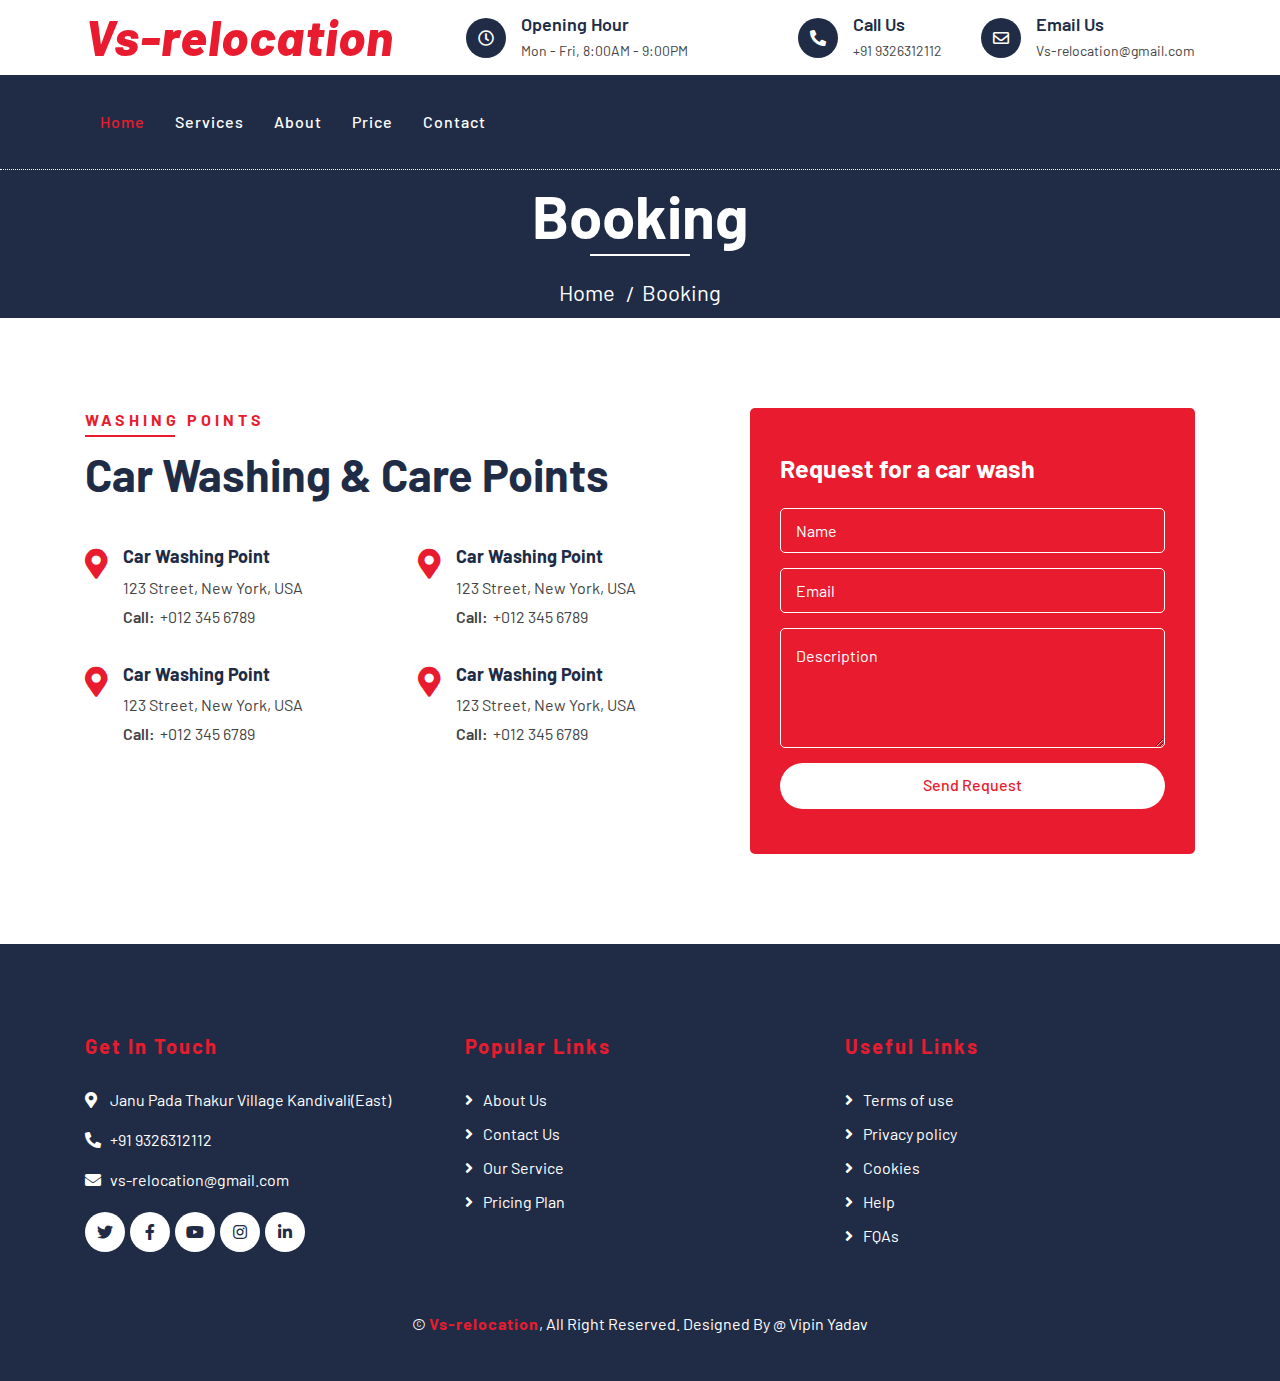
<file: booking.html>
<!DOCTYPE html>
<html lang="en">
    <head>
        <meta charset="utf-8">
        <title>Vs-relocation</title>
        <meta content="width=device-width, initial-scale=1.0" name="viewport">
        <meta content="Free Website Template" name="keywords">
        <meta content="Free Website Template" name="description">

        <!-- Favicon -->
        <link href="img/favicon.ico" rel="icon">

        <!-- Google Font -->
        <link href="https://fonts.googleapis.com/css2?family=Barlow:wght@400;500;600;700;800;900&display=swap" rel="stylesheet"> 
        
        <!-- CSS Libraries -->
        <link href="https://stackpath.bootstrapcdn.com/bootstrap/4.4.1/css/bootstrap.min.css" rel="stylesheet">
        <link href="https://cdnjs.cloudflare.com/ajax/libs/font-awesome/5.10.0/css/all.min.css" rel="stylesheet">
        <link href="lib/flaticon/font/flaticon.css" rel="stylesheet">
        <link href="lib/animate/animate.min.css" rel="stylesheet">
        <link href="lib/owlcarousel/assets/owl.carousel.min.css" rel="stylesheet">

        <!-- Template Stylesheet -->
        <link href="css/style.css" rel="stylesheet">
    </head>

    <body>
        <!-- Top Bar Start -->
        <div class="top-bar">
            <div class="container">
                <div class="row align-items-center">
                    <div class="col-lg-4 col-md-12">
                        <div class="logo">
                            <a href="index.html">
                                <h1>Vs-relocation</h1>
                                <!-- <img src="img/logo.jpg" alt="Logo"> -->
                            </a>
                        </div>
                    </div>
                    <div class="col-lg-8 col-md-7 d-none d-lg-block">
                        <div class="row">
                            <div class="col-4">
                                <div class="top-bar-item">
                                    <div class="top-bar-icon">
                                        <i class="far fa-clock"></i>
                                    </div>
                                    <div class="top-bar-text">
                                        <h3>Opening Hour</h3>
                                        <p>Mon - Fri, 8:00AM - 9:00PM</p>
                                    </div>
                                </div>
                            </div>
                            <div class="col-4">
                                <div class="top-bar-item">
                                    <div class="top-bar-icon">
                                        <i class="fa fa-phone-alt"></i>
                                    </div>
                                    <div class="top-bar-text">
                                        <h3>Call Us</h3>
                                        <p>+91 9326312112</p>
                                    </div>
                                </div>
                            </div>
                            <div class="col-4">
                                <div class="top-bar-item">
                                    <div class="top-bar-icon">
                                        <i class="far fa-envelope"></i>
                                    </div>
                                    <div class="top-bar-text">
                                        <h3>Email Us</h3>
                                        <p>Vs-relocation@gmail.com</p>
                                    </div>
                                </div>
                            </div>
                        </div>
                    </div>
                </div>
            </div>
        </div>
        <!-- Top Bar End -->

        <!-- Nav Bar Start -->
        <div class="nav-bar">
            <div class="container">
                <nav class="navbar navbar-expand-lg bg-dark navbar-dark">
                    <a href="#" class="navbar-brand">MENU</a>
                    <button type="button" class="navbar-toggler" data-toggle="collapse" data-target="#navbarCollapse">
                        <span class="navbar-toggler-icon"></span>
                    </button>

                    <div class="collapse navbar-collapse justify-content-between" id="navbarCollapse">
                        <div class="navbar-nav mr-auto">
                            <a href="index.html" class="nav-item nav-link active">Home</a>
                            <a href="service.html" class="nav-item nav-link">Services</a>
                            <a href="about.html" class="nav-item nav-link">About</a>
                            <a href="price.html" class="nav-item nav-link">Price</a>
                            <a href="contact.html" class="nav-item nav-link">Contact</a>
                        </div>
                    </div>
                </nav>
            </div>
        </div>
        <!-- Nav Bar End -->
        
        
        <!-- Page Header Start -->
        <div class="page-header">
            <div class="container">
                <div class="row">
                    <div class="col-12">
                        <h2>Booking</h2>
                    </div>
                    <div class="col-12">
                        <a href="">Home</a>
                        <a href="">Booking</a>
                    </div>
                </div>
            </div>
        </div>
        <!-- Page Header End -->
        
        
        <!-- Location Start -->
        <div class="location">
            <div class="container">
                <div class="row">
                    <div class="col-lg-7">
                        <div class="section-header text-left">
                            <p>Washing Points</p>
                            <h2>Car Washing & Care Points</h2>
                        </div>
                        <div class="row">
                            <div class="col-md-6">
                                <div class="location-item">
                                    <i class="fa fa-map-marker-alt"></i>
                                    <div class="location-text">
                                        <h3>Car Washing Point</h3>
                                        <p>123 Street, New York, USA</p>
                                        <p><strong>Call:</strong>+012 345 6789</p>
                                    </div>
                                </div>
                            </div>
                            <div class="col-md-6">
                                <div class="location-item">
                                    <i class="fa fa-map-marker-alt"></i>
                                    <div class="location-text">
                                        <h3>Car Washing Point</h3>
                                        <p>123 Street, New York, USA</p>
                                        <p><strong>Call:</strong>+012 345 6789</p>
                                    </div>
                                </div>
                            </div>
                            <div class="col-md-6">
                                <div class="location-item">
                                    <i class="fa fa-map-marker-alt"></i>
                                    <div class="location-text">
                                        <h3>Car Washing Point</h3>
                                        <p>123 Street, New York, USA</p>
                                        <p><strong>Call:</strong>+012 345 6789</p>
                                    </div>
                                </div>
                            </div>
                            <div class="col-md-6">
                                <div class="location-item">
                                    <i class="fa fa-map-marker-alt"></i>
                                    <div class="location-text">
                                        <h3>Car Washing Point</h3>
                                        <p>123 Street, New York, USA</p>
                                        <p><strong>Call:</strong>+012 345 6789</p>
                                    </div>
                                </div>
                            </div>
                        </div>
                    </div>
                    <div class="col-lg-5">
                        <div class="location-form">
                            <h3>Request for a car wash</h3>
                            <form>
                                <div class="control-group">
                                    <input type="text" class="form-control" placeholder="Name" required="required" />
                                </div>
                                <div class="control-group">
                                    <input type="email" class="form-control" placeholder="Email" required="required" />
                                </div>
                                <div class="control-group">
                                    <textarea class="form-control" placeholder="Description" required="required"></textarea>
                                </div>
                                <div>
                                    <button class="btn btn-custom" type="submit">Send Request</button>
                                </div>
                            </form>
                        </div>
                    </div>
                </div>
            </div>
        </div>
        <!-- Location End -->
        
        
        <!-- Footer Start -->
        <div class="footer">
            <div class="container">
                <div class="row">
                    <div class="col-lg-4 col-md-6">
                        <div class="footer-contact">
                            <h2>Get In Touch</h2>
                            <p><i class="fa fa-map-marker-alt"></i>Janu Pada Thakur Village Kandivali(East)</p>
                            <p><i class="fa fa-phone-alt"></i>+91 9326312112</p>
                            <p><i class="fa fa-envelope"></i>vs-relocation@gmail.com</p>
                            <div class="footer-social">
                                <a class="btn" href=""><i class="fab fa-twitter"></i></a>
                                <a class="btn" href=""><i class="fab fa-facebook-f"></i></a>
                                <a class="btn" href=""><i class="fab fa-youtube"></i></a>
                                <a class="btn" href=""><i class="fab fa-instagram"></i></a>
                                <a class="btn" href=""><i class="fab fa-linkedin-in"></i></a>
                            </div>
                        </div>
                    </div>
                    <div class="col-lg-4 col-md-6">
                        <div class="footer-link">
                            <h2>Popular Links</h2>
                            <a href="">About Us</a>
                            <a href="">Contact Us</a>
                            <a href="">Our Service</a>
                            <a href="">Pricing Plan</a>
                        </div>
                    </div>
                    <div class="col-lg-4 col-md-6">
                        <div class="footer-link">
                            <h2>Useful Links</h2>
                            <a href="">Terms of use</a>
                            <a href="">Privacy policy</a>
                            <a href="">Cookies</a>
                            <a href="">Help</a>
                            <a href="">FQAs</a>
                        </div>
                    </div>
                </div>
            </div>
            <div class="container copyright">
                <p>&copy; <a href="index.html">Vs-relocation</a>, All Right Reserved. Designed By @ Vipin Yadav</a></p>
            </div>
        </div>
        <!-- Footer End -->
        
        <!-- Back to top button -->
        <a href="#" class="back-to-top"><i class="fa fa-chevron-up"></i></a>
        
        <!-- Pre Loader -->
        <div id="loader" class="show">
            <div class="loader"></div>
        </div>

        <!-- JavaScript Libraries -->
        <script src="https://code.jquery.com/jquery-3.4.1.min.js"></script>
        <script src="https://stackpath.bootstrapcdn.com/bootstrap/4.4.1/js/bootstrap.bundle.min.js"></script>
        <script src="lib/easing/easing.min.js"></script>
        <script src="lib/owlcarousel/owl.carousel.min.js"></script>
        <script src="lib/waypoints/waypoints.min.js"></script>
        <script src="lib/counterup/counterup.min.js"></script>
        
        <!-- Contact Javascript File -->
        <script src="mail/jqBootstrapValidation.min.js"></script>
        <script src="mail/contact.js"></script>

        <!-- Template Javascript -->
        <script src="js/main.js"></script>
    </body>
</html>
</file>
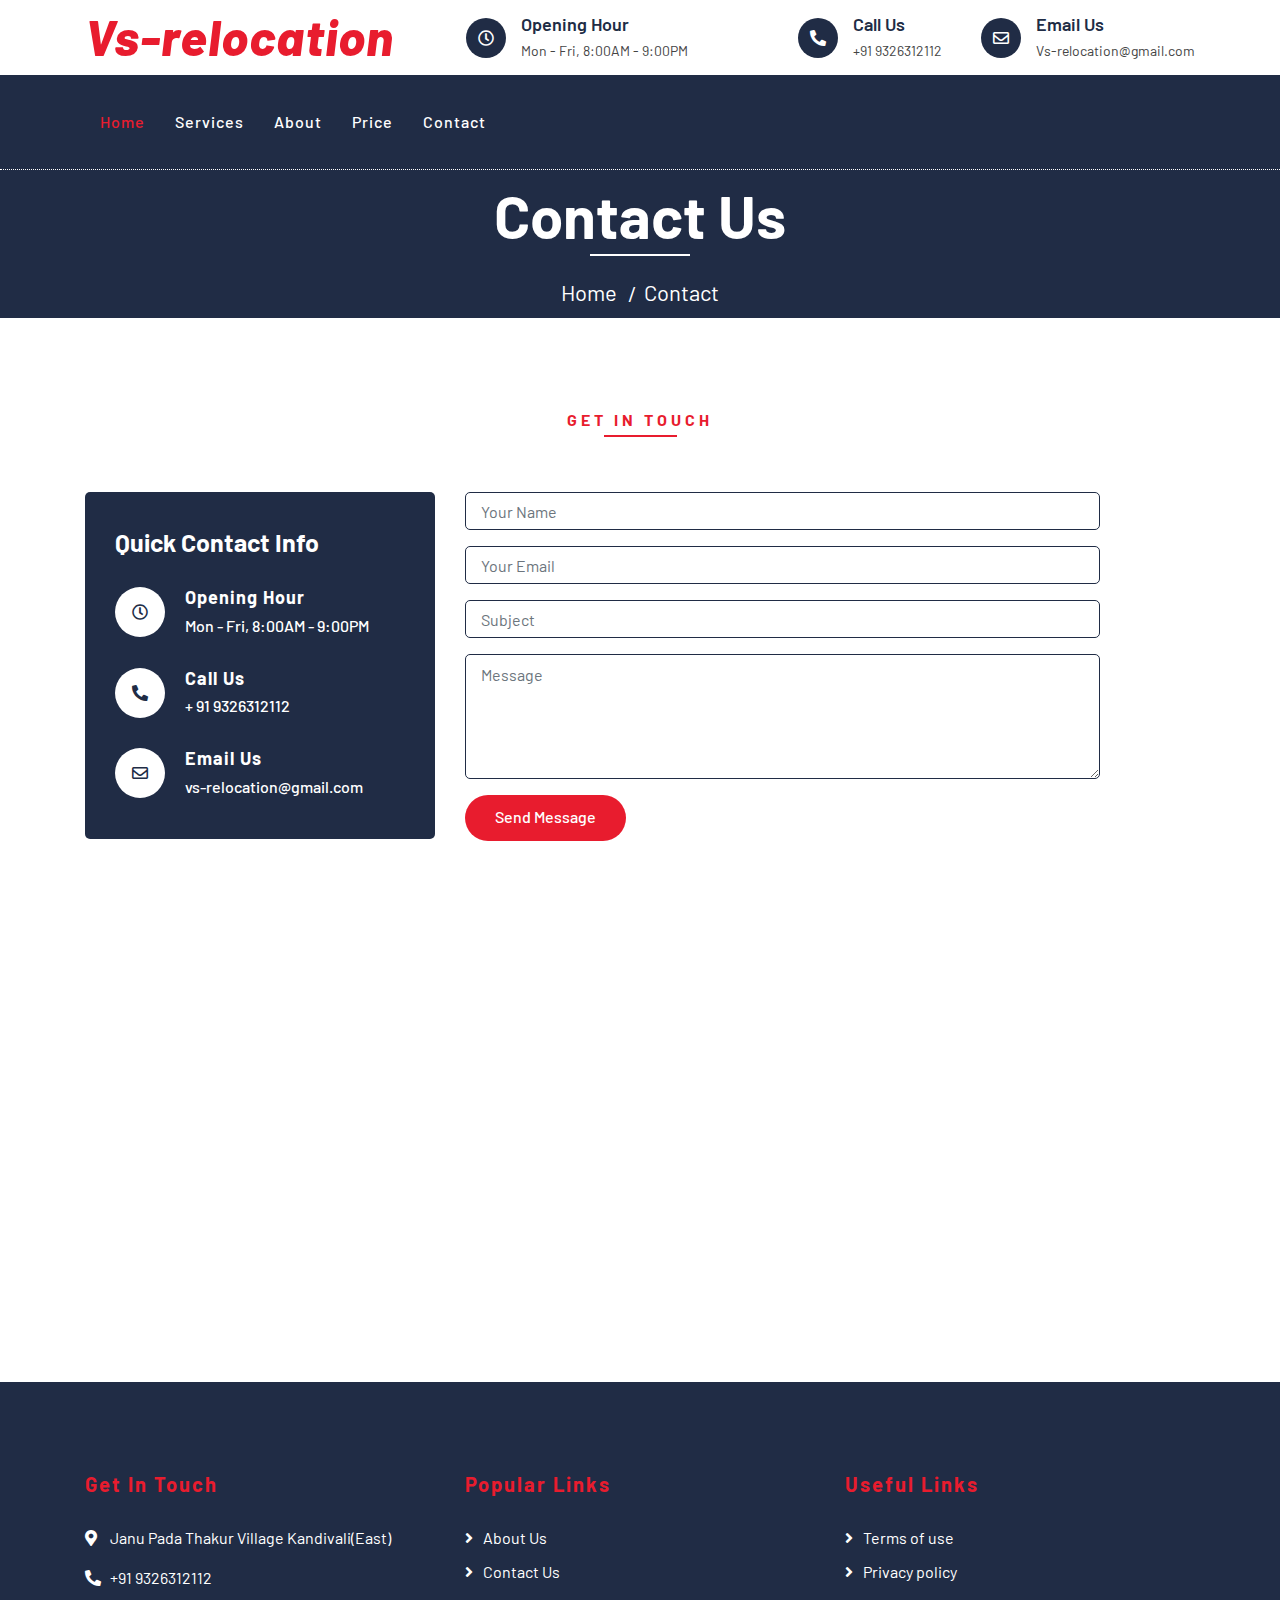
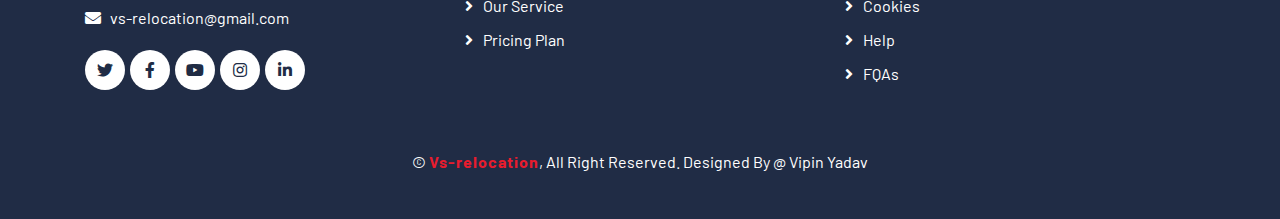
<file: contact.html>
<!DOCTYPE html>
<html lang="en">
    <head>
        <meta charset="utf-8">
        <title>Vs-relocation</title>
        <meta content="width=device-width, initial-scale=1.0" name="viewport">
        <meta content="Free Website Template" name="keywords">
        <meta content="Free Website Template" name="description">

        <!-- Favicon -->
        <link href="img/favicon.ico" rel="icon">

        <!-- Google Font -->
        <link href="https://fonts.googleapis.com/css2?family=Barlow:wght@400;500;600;700;800;900&display=swap" rel="stylesheet"> 
        
        <!-- CSS Libraries -->
        <link href="https://stackpath.bootstrapcdn.com/bootstrap/4.4.1/css/bootstrap.min.css" rel="stylesheet">
        <link href="https://cdnjs.cloudflare.com/ajax/libs/font-awesome/5.10.0/css/all.min.css" rel="stylesheet">
        <link href="lib/flaticon/font/flaticon.css" rel="stylesheet">
        <link href="lib/animate/animate.min.css" rel="stylesheet">
        <link href="lib/owlcarousel/assets/owl.carousel.min.css" rel="stylesheet">

        <!-- Template Stylesheet -->
        <link href="css/style.css" rel="stylesheet">
    </head>

    <body>
        <!-- Top Bar Start -->
        <div class="top-bar">
            <div class="container">
                <div class="row align-items-center">
                    <div class="col-lg-4 col-md-12">
                        <div class="logo">
                            <a href="index.html">
                                <h1>Vs-relocation</h1>
                                <!-- <img src="img/logo.jpg" alt="Logo"> -->
                            </a>
                        </div>
                    </div>
                    <div class="col-lg-8 col-md-7 d-none d-lg-block">
                        <div class="row">
                            <div class="col-4">
                                <div class="top-bar-item">
                                    <div class="top-bar-icon">
                                        <i class="far fa-clock"></i>
                                    </div>
                                    <div class="top-bar-text">
                                        <h3>Opening Hour</h3>
                                        <p>Mon - Fri, 8:00AM - 9:00PM</p>
                                    </div>
                                </div>
                            </div>
                            <div class="col-4">
                                <div class="top-bar-item">
                                    <div class="top-bar-icon">
                                        <i class="fa fa-phone-alt"></i>
                                    </div>
                                    <div class="top-bar-text">
                                        <h3>Call Us</h3>
                                        <p>+91 9326312112</p>
                                    </div>
                                </div>
                            </div>
                            <div class="col-4">
                                <div class="top-bar-item">
                                    <div class="top-bar-icon">
                                        <i class="far fa-envelope"></i>
                                    </div>
                                    <div class="top-bar-text">
                                        <h3>Email Us</h3>
                                        <p>Vs-relocation@gmail.com</p>
                                    </div>
                                </div>
                            </div>
                        </div>
                    </div>
                </div>
            </div>
        </div>
        <!-- Top Bar End -->

        <!-- Nav Bar Start -->
        <div class="nav-bar">
            <div class="container">
                <nav class="navbar navbar-expand-lg bg-dark navbar-dark">
                    <a href="#" class="navbar-brand">MENU</a>
                    <button type="button" class="navbar-toggler" data-toggle="collapse" data-target="#navbarCollapse">
                        <span class="navbar-toggler-icon"></span>
                    </button>

                    <div class="collapse navbar-collapse justify-content-between" id="navbarCollapse">
                        <div class="navbar-nav mr-auto">
                            <a href="index.html" class="nav-item nav-link active">Home</a>
                            <a href="service.html" class="nav-item nav-link">Services</a>
                            <a href="about.html" class="nav-item nav-link">About</a>
                            <a href="price.html" class="nav-item nav-link">Price</a>
                            <a href="contact.html" class="nav-item nav-link">Contact</a>
                        </div>
                    </div>
                </nav>
            </div>
        </div>
        <!-- Nav Bar End -->
        
        
        <!-- Page Header Start -->
        <div class="page-header">
            <div class="container">
                <div class="row">
                    <div class="col-12">
                        <h2>Contact Us</h2>
                    </div>
                    <div class="col-12">
                        <a href="">Home</a>
                        <a href="">Contact</a>
                    </div>
                </div>
            </div>
        </div>
        <!-- Page Header End -->
        
        
        <!-- Contact Start -->
        <div class="contact">
            <div class="container">
                <div class="section-header text-center">
                    <p>Get In Touch</p>
                </div>
                <div class="row">
                    <div class="col-md-4">
                        <div class="contact-info">
                            <h2>Quick Contact Info</h2>
                            <div class="contact-info-item">
                                <div class="contact-info-icon">
                                    <i class="far fa-clock"></i>
                                </div>
                                <div class="contact-info-text">
                                    <h3>Opening Hour</h3>
                                    <p>Mon - Fri, 8:00AM - 9:00PM</p>
                                </div>
                            </div>
                            <div class="contact-info-item">
                                <div class="contact-info-icon">
                                    <i class="fa fa-phone-alt"></i>
                                </div>
                                <div class="contact-info-text">
                                    <h3>Call Us</h3>
                                    <p>+ 91 9326312112</p>
                                </div>
                            </div>
                            <div class="contact-info-item">
                                <div class="contact-info-icon">
                                    <i class="far fa-envelope"></i>
                                </div>
                                <div class="contact-info-text">
                                    <h3>Email Us</h3>
                                    <p>vs-relocation@gmail.com</p>
                                </div>
                            </div>
                        </div>
                    </div>
                    <div class="col-md-7">
                        <div class="contact-form">
                            <div id="success"></div>
                            <form name="sentMessage" id="contactForm" novalidate="novalidate">
                                <div class="control-group">
                                    <input type="text" class="form-control" id="name" placeholder="Your Name" required="required" data-validation-required-message="Please enter your name" />
                                    <p class="help-block text-danger"></p>
                                </div>
                                <div class="control-group">
                                    <input type="email" class="form-control" id="email" placeholder="Your Email" required="required" data-validation-required-message="Please enter your email" />
                                    <p class="help-block text-danger"></p>
                                </div>
                                <div class="control-group">
                                    <input type="text" class="form-control" id="subject" placeholder="Subject" required="required" data-validation-required-message="Please enter a subject" />
                                    <p class="help-block text-danger"></p>
                                </div>
                                <div class="control-group">
                                    <textarea class="form-control" id="message" placeholder="Message" required="required" data-validation-required-message="Please enter your message"></textarea>
                                    <p class="help-block text-danger"></p>
                                </div>
                                <div>
                                    <button class="btn btn-custom" type="submit" id="sendMessageButton">Send Message</button>
                                </div>
                            </form>
                        </div>
                    </div>
                    <div class="col-md-12">
                        <iframe src="https://www.google.com/maps/embed?pb=!1m18!1m12!1m3!1d3001156.4288297426!2d-78.01371936852176!3d42.72876761954724!2m3!1f0!2f0!3f0!3m2!1i1024!2i768!4f13.1!3m3!1m2!1s0x4ccc4bf0f123a5a9%3A0xddcfc6c1de189567!2sNew%20York%2C%20USA!5e0!3m2!1sen!2sbd!4v1600663868074!5m2!1sen!2sbd" frameborder="0" style="border:0;" allowfullscreen="" aria-hidden="false" tabindex="0"></iframe>
                    </div>
                </div>
            </div>
        </div>
        <!-- Contact End -->


        <!-- Footer Start -->
        <div class="footer">
            <div class="container">
                <div class="row">
                    <div class="col-lg-4 col-md-6">
                        <div class="footer-contact">
                            <h2>Get In Touch</h2>
                            <p><i class="fa fa-map-marker-alt"></i>Janu Pada Thakur Village Kandivali(East)</p>
                            <p><i class="fa fa-phone-alt"></i>+91 9326312112</p>
                            <p><i class="fa fa-envelope"></i>vs-relocation@gmail.com</p>
                            <div class="footer-social">
                                <a class="btn" href=""><i class="fab fa-twitter"></i></a>
                                <a class="btn" href=""><i class="fab fa-facebook-f"></i></a>
                                <a class="btn" href=""><i class="fab fa-youtube"></i></a>
                                <a class="btn" href=""><i class="fab fa-instagram"></i></a>
                                <a class="btn" href=""><i class="fab fa-linkedin-in"></i></a>
                            </div>
                        </div>
                    </div>
                    <div class="col-lg-4 col-md-6">
                        <div class="footer-link">
                            <h2>Popular Links</h2>
                            <a href="">About Us</a>
                            <a href="">Contact Us</a>
                            <a href="">Our Service</a>
                            <a href="">Pricing Plan</a>
                        </div>
                    </div>
                    <div class="col-lg-4 col-md-6">
                        <div class="footer-link">
                            <h2>Useful Links</h2>
                            <a href="">Terms of use</a>
                            <a href="">Privacy policy</a>
                            <a href="">Cookies</a>
                            <a href="">Help</a>
                            <a href="">FQAs</a>
                        </div>
                    </div>
                </div>
            </div>
            <div class="container copyright">
                <p>&copy; <a href="index.html">Vs-relocation</a>, All Right Reserved. Designed By @ Vipin Yadav</a></p>
            </div>
        </div>
        <!-- Footer End -->
        
        <!-- Back to top button -->
        <a href="#" class="back-to-top"><i class="fa fa-chevron-up"></i></a>
        
        <!-- Pre Loader -->
        <div id="loader" class="show">
            <div class="loader"></div>
        </div>

        <!-- JavaScript Libraries -->
        <script src="https://code.jquery.com/jquery-3.4.1.min.js"></script>
        <script src="https://stackpath.bootstrapcdn.com/bootstrap/4.4.1/js/bootstrap.bundle.min.js"></script>
        <script src="lib/easing/easing.min.js"></script>
        <script src="lib/owlcarousel/owl.carousel.min.js"></script>
        <script src="lib/waypoints/waypoints.min.js"></script>
        <script src="lib/counterup/counterup.min.js"></script>
        
        <!-- Contact Javascript File -->
        <script src="mail/jqBootstrapValidation.min.js"></script>
        <script src="mail/contact.js"></script>

        <!-- Template Javascript -->
        <script src="js/main.js"></script>
    </body>
</html>
</file>
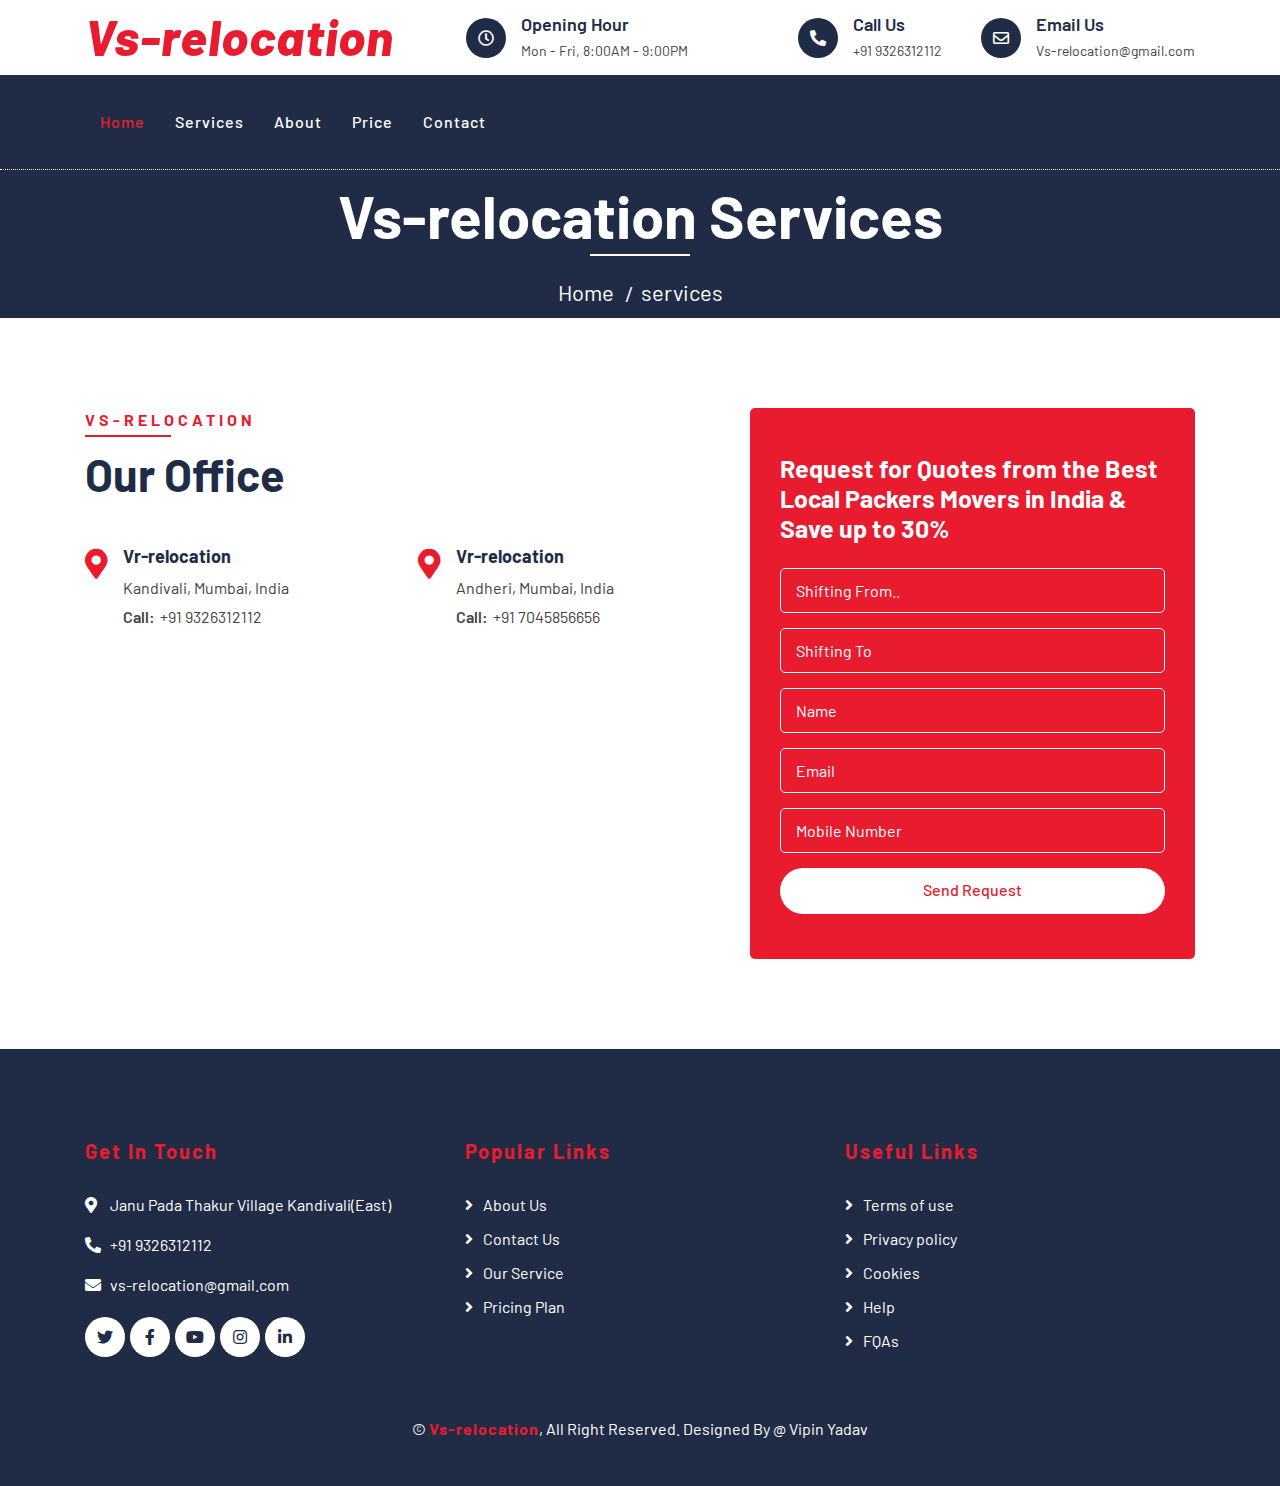
<file: location.html>
<!DOCTYPE html>
<html lang="en">
    <head>
        <meta charset="utf-8">
        <title>Vs-relocation</title>
        <meta content="width=device-width, initial-scale=1.0" name="viewport">
        <meta content="Free Website Template" name="keywords">
        <meta content="Free Website Template" name="description">

        <!-- Favicon -->
        <link href="img/favicon.ico" rel="icon">

        <!-- Google Font -->
        <link href="https://fonts.googleapis.com/css2?family=Barlow:wght@400;500;600;700;800;900&display=swap" rel="stylesheet"> 
        
        <!-- CSS Libraries -->
        <link href="https://stackpath.bootstrapcdn.com/bootstrap/4.4.1/css/bootstrap.min.css" rel="stylesheet">
        <link href="https://cdnjs.cloudflare.com/ajax/libs/font-awesome/5.10.0/css/all.min.css" rel="stylesheet">
        <link href="lib/flaticon/font/flaticon.css" rel="stylesheet">
        <link href="lib/animate/animate.min.css" rel="stylesheet">
        <link href="lib/owlcarousel/assets/owl.carousel.min.css" rel="stylesheet">

        <!-- Template Stylesheet -->
        <link href="css/style.css" rel="stylesheet">
    </head>

    <body>
        <!-- Top Bar Start -->
        <div class="top-bar">
            <div class="container">
                <div class="row align-items-center">
                    <div class="col-lg-4 col-md-12">
                        <div class="logo">
                            <a href="index.html">
                                <h1>Vs-relocation</h1>
                                <!-- <img src="img/logo.jpg" alt="Logo"> -->
                            </a>
                        </div>
                    </div>
                    <div class="col-lg-8 col-md-7 d-none d-lg-block">
                        <div class="row">
                            <div class="col-4">
                                <div class="top-bar-item">
                                    <div class="top-bar-icon">
                                        <i class="far fa-clock"></i>
                                    </div>
                                    <div class="top-bar-text">
                                        <h3>Opening Hour</h3>
                                        <p>Mon - Fri, 8:00AM - 9:00PM</p>
                                    </div>
                                </div>
                            </div>
                            <div class="col-4">
                                <div class="top-bar-item">
                                    <div class="top-bar-icon">
                                        <i class="fa fa-phone-alt"></i>
                                    </div>
                                    <div class="top-bar-text">
                                        <h3>Call Us</h3>
                                        <p>+91 9326312112</p>
                                    </div>
                                </div>
                            </div>
                            <div class="col-4">
                                <div class="top-bar-item">
                                    <div class="top-bar-icon">
                                        <i class="far fa-envelope"></i>
                                    </div>
                                    <div class="top-bar-text">
                                        <h3>Email Us</h3>
                                        <p>Vs-relocation@gmail.com</p>
                                    </div>
                                </div>
                            </div>
                        </div>
                    </div>
                </div>
            </div>
        </div>
        <!-- Top Bar End -->

        <!-- Nav Bar Start -->
        <div class="nav-bar">
            <div class="container">
                <nav class="navbar navbar-expand-lg bg-dark navbar-dark">
                    <a href="#" class="navbar-brand">MENU</a>
                    <button type="button" class="navbar-toggler" data-toggle="collapse" data-target="#navbarCollapse">
                        <span class="navbar-toggler-icon"></span>
                    </button>

                    <div class="collapse navbar-collapse justify-content-between" id="navbarCollapse">
                        <div class="navbar-nav mr-auto">
                            <a href="index.html" class="nav-item nav-link active">Home</a>
                            <a href="service.html" class="nav-item nav-link">Services</a>
                            <a href="about.html" class="nav-item nav-link">About</a>
                            <a href="price.html" class="nav-item nav-link">Price</a>
                            <a href="contact.html" class="nav-item nav-link">Contact</a>
                        </div>
                    </div>
                </nav>
            </div>
        </div>
        <!-- Nav Bar End -->
        
        
        <!-- Page Header Start -->
        <div class="page-header">
            <div class="container">
                <div class="row">
                    <div class="col-12">
                        <h2>Vs-relocation Services</h2>
                    </div>
                    <div class="col-12">
                        <a href="">Home</a>
                        <a href="">services</a>
                    </div>
                </div>
            </div>
        </div>
        <!-- Page Header End -->
        
        
        <!-- Location Start -->
        <div class="location">
            <div class="container">
                <div class="row">
                    <div class="col-lg-7">
                        <div class="section-header text-left">
                            <p>Vs-relocation</p>
                            <h2>Our office</h2>
                        </div>
                        <div class="row">
                            <div class="col-md-6">
                                <div class="location-item">
                                    <i class="fa fa-map-marker-alt"></i>
                                    <div class="location-text">
                                        <h3>Vr-relocation</h3>
                                        <p>Kandivali, Mumbai, India</p>
                                        <p><strong>Call:</strong>+91 9326312112 </p>
                                    </div>
                                </div>
                            </div>
                            <div class="col-md-6">
                                <div class="location-item">
                                    <i class="fa fa-map-marker-alt"></i>
                                    <div class="location-text">
                                        <h3>Vr-relocation</h3>
                                        <p>Andheri, Mumbai, India</p>
                                        <p><strong>Call:</strong>+91 7045856656</p>
                                    </div>
                                </div>
                            </div>
                        </div>
                    </div>
                    <div class="col-lg-5">
                        <div class="location-form">
                            <h3>Request for Quotes from the Best Local Packers Movers in India & Save up to 30%</h3>
                            <form>
                                <div class="control-group">
                                    <input type="text" class="form-control" placeholder="Shifting From.." required="required" />
                                </div>
                                <div class="control-group">
                                    <input type="text" class="form-control" placeholder="Shifting To" required="required" />
                                </div>
                                <div class="control-group">
                                    <input type="text" class="form-control" placeholder="Name" required="required" />
                                </div>
                                <div class="control-group">
                                    <input type="email" class="form-control" placeholder="Email" required="required" />
                                </div>
                                <div class="control-group">
                                    <input type="text" class="form-control" placeholder="Mobile Number" max="10" min="10" required="required" />
                                </div>
                                <div>
                                    <button class="btn btn-custom" type="submit">Send Request</button>
                                </div>
                            </form>
                        </div>
                    </div>
                </div>
            </div>
        </div>
        <!-- Location End -->
        
        
        <!-- Footer Start -->
        <div class="footer">
            <div class="container">
                <div class="row">
                    <div class="col-lg-4 col-md-6">
                        <div class="footer-contact">
                            <h2>Get In Touch</h2>
                            <p><i class="fa fa-map-marker-alt"></i>Janu Pada Thakur Village Kandivali(East)</p>
                            <p><i class="fa fa-phone-alt"></i>+91 9326312112</p>
                            <p><i class="fa fa-envelope"></i>vs-relocation@gmail.com</p>
                            <div class="footer-social">
                                <a class="btn" href=""><i class="fab fa-twitter"></i></a>
                                <a class="btn" href=""><i class="fab fa-facebook-f"></i></a>
                                <a class="btn" href=""><i class="fab fa-youtube"></i></a>
                                <a class="btn" href=""><i class="fab fa-instagram"></i></a>
                                <a class="btn" href=""><i class="fab fa-linkedin-in"></i></a>
                            </div>
                        </div>
                    </div>
                    <div class="col-lg-4 col-md-6">
                        <div class="footer-link">
                            <h2>Popular Links</h2>
                            <a href="">About Us</a>
                            <a href="">Contact Us</a>
                            <a href="">Our Service</a>
                            <a href="">Pricing Plan</a>
                        </div>
                    </div>
                    <div class="col-lg-4 col-md-6">
                        <div class="footer-link">
                            <h2>Useful Links</h2>
                            <a href="">Terms of use</a>
                            <a href="">Privacy policy</a>
                            <a href="">Cookies</a>
                            <a href="">Help</a>
                            <a href="">FQAs</a>
                        </div>
                    </div>
                </div>
            </div>
            <div class="container copyright">
                <p>&copy; <a href="index.html">Vs-relocation</a>, All Right Reserved. Designed By @ Vipin Yadav</a></p>
            </div>
        </div>
        <!-- Footer End -->
        
        <!-- Back to top button -->
        <a href="#" class="back-to-top"><i class="fa fa-chevron-up"></i></a>
        
        <!-- Pre Loader -->
        <div id="loader" class="show">
            <div class="loader"></div>
        </div>

        <!-- JavaScript Libraries -->
        <script src="https://code.jquery.com/jquery-3.4.1.min.js"></script>
        <script src="https://stackpath.bootstrapcdn.com/bootstrap/4.4.1/js/bootstrap.bundle.min.js"></script>
        <script src="lib/easing/easing.min.js"></script>
        <script src="lib/owlcarousel/owl.carousel.min.js"></script>
        <script src="lib/waypoints/waypoints.min.js"></script>
        <script src="lib/counterup/counterup.min.js"></script>
        
        <!-- Contact Javascript File -->
        <script src="mail/jqBootstrapValidation.min.js"></script>
        <script src="mail/contact.js"></script>

        <!-- Template Javascript -->
        <script src="js/main.js"></script>
    </body>
</html>
</file>
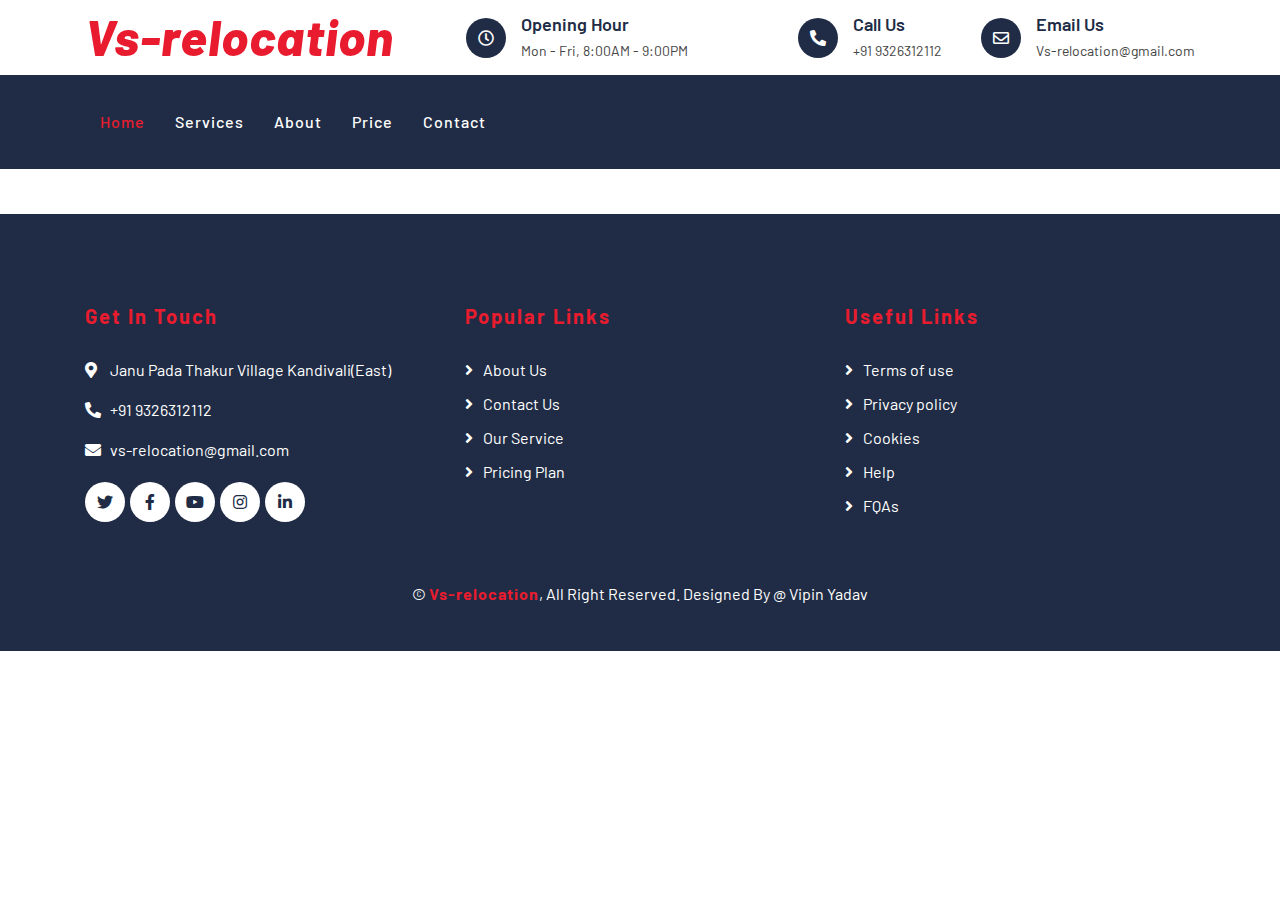
<file: price.html>
<!DOCTYPE html>
<html lang="en">
    <head>
        <meta charset="utf-8">
        <title>Vs-relocation</title>
        <meta content="width=device-width, initial-scale=1.0" name="viewport">
        <meta content="Free Website Template" name="keywords">
        <meta content="Free Website Template" name="description">

        <!-- Favicon -->
        <link href="img/favicon.ico" rel="icon">

        <!-- Google Font -->
        <link href="https://fonts.googleapis.com/css2?family=Barlow:wght@400;500;600;700;800;900&display=swap" rel="stylesheet"> 
        
        <!-- CSS Libraries -->
        <link href="https://stackpath.bootstrapcdn.com/bootstrap/4.4.1/css/bootstrap.min.css" rel="stylesheet">
        <link href="https://cdnjs.cloudflare.com/ajax/libs/font-awesome/5.10.0/css/all.min.css" rel="stylesheet">
        <link href="lib/flaticon/font/flaticon.css" rel="stylesheet">
        <link href="lib/animate/animate.min.css" rel="stylesheet">
        <link href="lib/owlcarousel/assets/owl.carousel.min.css" rel="stylesheet">

        <!-- Template Stylesheet -->
        <link href="css/style.css" rel="stylesheet">
    </head>

    <body>
        <!-- Top Bar Start -->
        <div class="top-bar">
            <div class="container">
                <div class="row align-items-center">
                    <div class="col-lg-4 col-md-12">
                        <div class="logo">
                            <a href="index.html">
                                <h1>Vs-relocation</h1>
                                <!-- <img src="img/logo.jpg" alt="Logo"> -->
                            </a>
                        </div>
                    </div>
                    <div class="col-lg-8 col-md-7 d-none d-lg-block">
                        <div class="row">
                            <div class="col-4">
                                <div class="top-bar-item">
                                    <div class="top-bar-icon">
                                        <i class="far fa-clock"></i>
                                    </div>
                                    <div class="top-bar-text">
                                        <h3>Opening Hour</h3>
                                        <p>Mon - Fri, 8:00AM - 9:00PM</p>
                                    </div>
                                </div>
                            </div>
                            <div class="col-4">
                                <div class="top-bar-item">
                                    <div class="top-bar-icon">
                                        <i class="fa fa-phone-alt"></i>
                                    </div>
                                    <div class="top-bar-text">
                                        <h3>Call Us</h3>
                                        <p>+91 9326312112</p>
                                    </div>
                                </div>
                            </div>
                            <div class="col-4">
                                <div class="top-bar-item">
                                    <div class="top-bar-icon">
                                        <i class="far fa-envelope"></i>
                                    </div>
                                    <div class="top-bar-text">
                                        <h3>Email Us</h3>
                                        <p>Vs-relocation@gmail.com</p>
                                    </div>
                                </div>
                            </div>
                        </div>
                    </div>
                </div>
            </div>
        </div>
        <!-- Top Bar End -->

        <!-- Nav Bar Start -->
        <div class="nav-bar">
            <div class="container">
                <nav class="navbar navbar-expand-lg bg-dark navbar-dark">
                    <a href="#" class="navbar-brand">MENU</a>
                    <button type="button" class="navbar-toggler" data-toggle="collapse" data-target="#navbarCollapse">
                        <span class="navbar-toggler-icon"></span>
                    </button>

                    <div class="collapse navbar-collapse justify-content-between" id="navbarCollapse">
                        <div class="navbar-nav mr-auto">
                            <a href="index.html" class="nav-item nav-link active">Home</a>
                            <a href="service.html" class="nav-item nav-link">Services</a>
                            <a href="about.html" class="nav-item nav-link">About</a>
                            <a href="price.html" class="nav-item nav-link">Price</a>
                            <a href="contact.html" class="nav-item nav-link">Contact</a>
                        </div>
                    </div>
                </nav>
            </div>
        </div>
        <!-- Nav Bar End -->
        
        
        <!-- Page Header Start -->
        <!-- <div class="page-header">
            <div class="container">
                <div class="row">
                    <div class="col-12">
                        <h2>Pricing</h2>
                    </div>
                    <div class="col-12">
                        <a href="">Home</a>
                        <a href="">Price</a>
                    </div>
                </div>
            </div>
        </div> -->
        <!-- Page Header End -->
        
        
        <!-- Price Start -->
        <!-- <div class="price">
            <div class="container">
                <div class="section-header text-center">
                    <p>Washing Plan</p>
                    <h2>Choose Your Plan</h2>
                </div>
                <div class="row">
                    <div class="col-md-4">
                        <div class="price-item">
                            <div class="price-header">
                                <h3>Basic Cleaning</h3>
                                <h2><span>$</span><strong>25</strong><span>.99</span></h2>
                            </div>
                            <div class="price-body">
                                <ul>
                                    <li><i class="far fa-check-circle"></i>Seats Washing</li>
                                    <li><i class="far fa-check-circle"></i>Vacuum Cleaning</li>
                                    <li><i class="far fa-check-circle"></i>Exterior Cleaning</li>
                                    <li><i class="far fa-times-circle"></i>Interior Wet Cleaning</li>
                                    <li><i class="far fa-times-circle"></i>Window Wiping</li>
                                </ul>
                            </div>
                            <div class="price-footer">
                                <a class="btn btn-custom" href="">Book Now</a>
                            </div>
                        </div>
                    </div>
                    <div class="col-md-4">
                        <div class="price-item featured-item">
                            <div class="price-header">
                                <h3>Premium Cleaning</h3>
                                <h2><span>$</span><strong>35</strong><span>.99</span></h2>
                            </div>
                            <div class="price-body">
                                <ul>
                                    <li><i class="far fa-check-circle"></i>Seats Washing</li>
                                    <li><i class="far fa-check-circle"></i>Vacuum Cleaning</li>
                                    <li><i class="far fa-check-circle"></i>Exterior Cleaning</li>
                                    <li><i class="far fa-check-circle"></i>Interior Wet Cleaning</li>
                                    <li><i class="far fa-times-circle"></i>Window Wiping</li>
                                </ul>
                            </div>
                            <div class="price-footer">
                                <a class="btn btn-custom" href="">Book Now</a>
                            </div>
                        </div>
                    </div>
                    <div class="col-md-4">
                        <div class="price-item">
                            <div class="price-header">
                                <h3>Complex Cleaning</h3>
                                <h2><span>$</span><strong>49</strong><span>.99</span></h2>
                            </div>
                            <div class="price-body">
                                <ul>
                                    <li><i class="far fa-check-circle"></i>Seats Washing</li>
                                    <li><i class="far fa-check-circle"></i>Vacuum Cleaning</li>
                                    <li><i class="far fa-check-circle"></i>Exterior Cleaning</li>
                                    <li><i class="far fa-check-circle"></i>Interior Wet Cleaning</li>
                                    <li><i class="far fa-check-circle"></i>Window Wiping</li>
                                </ul>
                            </div>
                            <div class="price-footer">
                                <a class="btn btn-custom" href="">Book Now</a>
                            </div>
                        </div>
                    </div>
                </div>
            </div>
        </div> -->
        <!-- Price End -->
        
        
        <!-- Footer Start -->
        <div class="footer">
            <div class="container">
                <div class="row">
                    <div class="col-lg-4 col-md-6">
                        <div class="footer-contact">
                            <h2>Get In Touch</h2>
                            <p><i class="fa fa-map-marker-alt"></i>Janu Pada Thakur Village Kandivali(East)</p>
                            <p><i class="fa fa-phone-alt"></i>+91 9326312112</p>
                            <p><i class="fa fa-envelope"></i>vs-relocation@gmail.com</p>
                            <div class="footer-social">
                                <a class="btn" href=""><i class="fab fa-twitter"></i></a>
                                <a class="btn" href=""><i class="fab fa-facebook-f"></i></a>
                                <a class="btn" href=""><i class="fab fa-youtube"></i></a>
                                <a class="btn" href=""><i class="fab fa-instagram"></i></a>
                                <a class="btn" href=""><i class="fab fa-linkedin-in"></i></a>
                            </div>
                        </div>
                    </div>
                    <div class="col-lg-4 col-md-6">
                        <div class="footer-link">
                            <h2>Popular Links</h2>
                            <a href="">About Us</a>
                            <a href="">Contact Us</a>
                            <a href="">Our Service</a>
                            <a href="">Pricing Plan</a>
                        </div>
                    </div>
                    <div class="col-lg-4 col-md-6">
                        <div class="footer-link">
                            <h2>Useful Links</h2>
                            <a href="">Terms of use</a>
                            <a href="">Privacy policy</a>
                            <a href="">Cookies</a>
                            <a href="">Help</a>
                            <a href="">FQAs</a>
                        </div>
                    </div>
                </div>
            </div>
            <div class="container copyright">
                <p>&copy; <a href="index.html">Vs-relocation</a>, All Right Reserved. Designed By @ Vipin Yadav</a></p>
            </div>
        </div>
        <!-- Footer End -->
        
        <!-- Back to top button -->
        <a href="#" class="back-to-top"><i class="fa fa-chevron-up"></i></a>
        
        <!-- Pre Loader -->
        <div id="loader" class="show">
            <div class="loader"></div>
        </div>

        <!-- JavaScript Libraries -->
        <script src="https://code.jquery.com/jquery-3.4.1.min.js"></script>
        <script src="https://stackpath.bootstrapcdn.com/bootstrap/4.4.1/js/bootstrap.bundle.min.js"></script>
        <script src="lib/easing/easing.min.js"></script>
        <script src="lib/owlcarousel/owl.carousel.min.js"></script>
        <script src="lib/waypoints/waypoints.min.js"></script>
        <script src="lib/counterup/counterup.min.js"></script>
        
        <!-- Contact Javascript File -->
        <script src="mail/jqBootstrapValidation.min.js"></script>
        <script src="mail/contact.js"></script>

        <!-- Template Javascript -->
        <script src="js/main.js"></script>
    </body>
</html>
</file>
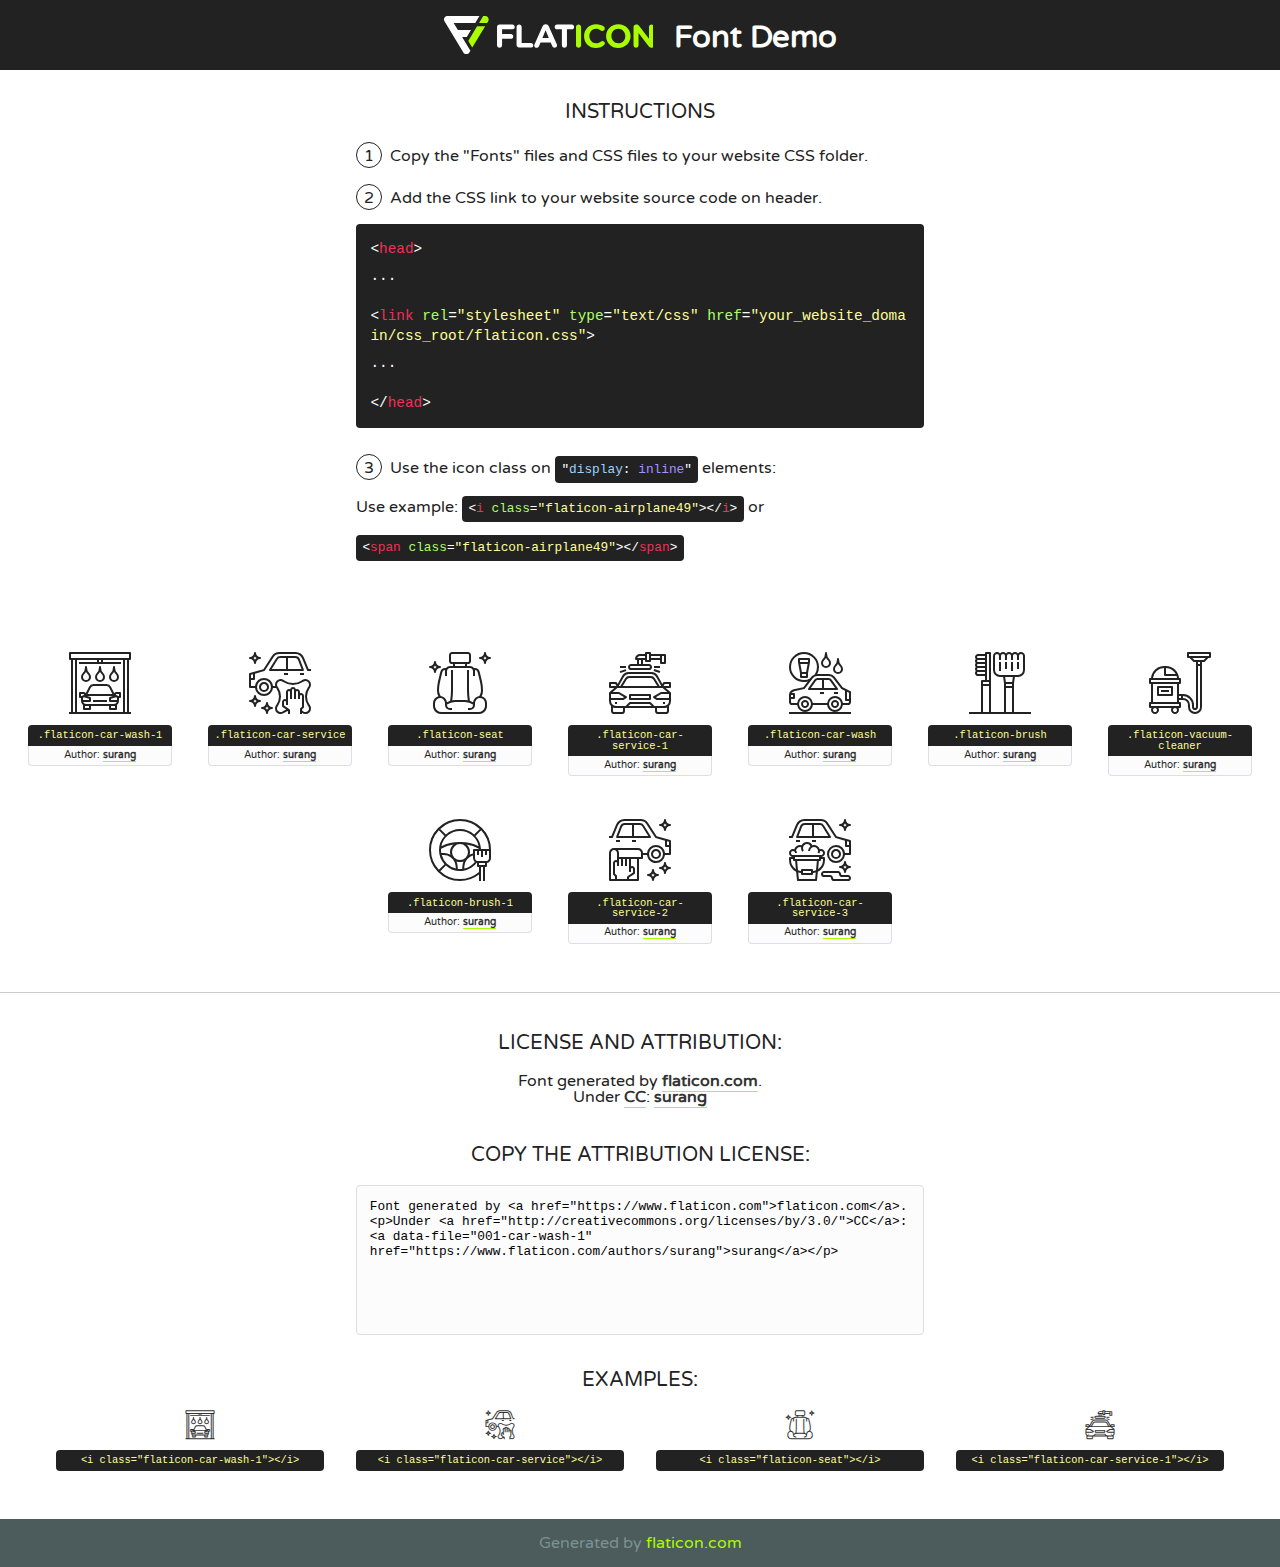
<file: lib/flaticon/font/flaticon.html>
<!DOCTYPE html>
<!--
  Flaticon icon font: Flaticon
  Creation date: 11/10/2020 08:08
-->
<html>
<!DOCTYPE html>
<html>

<head>
    <title>Flaticon WebFont</title>
    <link href="http://fonts.googleapis.com/css?family=Varela+Round" rel="stylesheet" type="text/css" />
    <link rel="stylesheet" type="text/css" href="flaticon.css">
    <meta charset="UTF-8">
    <style>
    html, body, div, span, applet, object, iframe,
    h1, h2, h3, h4, h5, h6, p, blockquote, pre,
    a, abbr, acronym, address, big, cite, code,
    del, dfn, em, img, ins, kbd, q, s, samp,
    small, strike, strong, sub, sup, tt, var,
    b, u, i, center,
    dl, dt, dd, ol, ul, li,
    fieldset, form, label, legend,
    table, caption, tbody, tfoot, thead, tr, th, td,
    article, aside, canvas, details, embed, 
    figure, figcaption, footer, header, hgroup, 
    menu, nav, output, ruby, section, summary,
    time, mark, audio, video {
        margin: 0;
        padding: 0;
        border: 0;
        font-size: 100%;
        font: inherit;
        vertical-align: baseline;
    }
    /* HTML5 display-role reset for older browsers */
    article, aside, details, figcaption, figure, 
    footer, header, hgroup, menu, nav, section {
        display: block;
    }
    body {
        line-height: 1;
    }
    ol, ul {
        list-style: none;
    }
    blockquote, q {
        quotes: none;
    }
    blockquote:before, blockquote:after,
    q:before, q:after {
        content: '';
        content: none;
    }
    table {
        border-collapse: collapse;
        border-spacing: 0;
    }
    body {
        font-family: 'Varela Round', Helvetica, Arial, sans-serif;
        font-size: 16px;
        color: #222;
    }
    a {
        color: #333;
        border-bottom: 1px solid #a9fd00;
        font-weight: bold;
        text-decoration: none;
    }
    * {
        -moz-box-sizing: border-box;
        -webkit-box-sizing: border-box;
        box-sizing: border-box;
        margin: 0;
        padding: 0;
    }
    [class^="flaticon-"]:before, [class*=" flaticon-"]:before, [class^="flaticon-"]:after, [class*=" flaticon-"]:after {
        font-family: Flaticon;
        font-size: 30px;
        font-style: normal;
        margin-left: 20px;
        color: #333;
    }
    .wrapper {
        max-width: 600px;
        margin: auto;
        padding: 0 1em;
    }
    .title {
        font-size: 1.25em;
        text-align: center;
        margin-bottom: 1em;
        text-transform: uppercase;
    }
    header {
        text-align: center;
        background-color: #222;
        color: #fff;
        padding: 1em;
    }
    header .logo {
        width: 210px;
        height: 38px;
        display: inline-block;
        vertical-align: middle;
        margin-right: 1em;
        border: none;
    }
    header strong {
        font-size: 1.95em;
        font-weight: bold;
        vertical-align: middle;
        margin-top: 5px;
        display: inline-block;
    }
    .demo {
        margin: 2em auto;
        line-height: 1.25em;
    }
    .demo ul li {
        margin-bottom: 1em;
    }
    .demo ul li .num {
        color: #222;
        border-radius: 20px;
        display: inline-block;
        width: 26px;
        padding: 3px;
        height: 26px;
        text-align: center;
        margin-right: 0.5em;
        border: 1px solid #222;
    }
    .demo ul li code {
        background-color: #222;
        border-radius: 4px;
        padding: 0.25em 0.5em;
        display: inline-block;
        color: #fff;
        font-family: Consolas,Monaco,Lucida Console,Liberation Mono,DejaVu Sans Mono,Bitstream Vera Sans Mono,Courier New, monospace;
        font-weight: lighter;
        margin-top: 1em;
        font-size: 0.8em;
        word-break: break-all;
    }
    .demo ul li code.big {
        padding: 1em;
        font-size: 0.9em;
    }
    .demo ul li code .red {
        color: #EF3159;
    }
    .demo ul li code .green {
        color: #ACFF65;
    }
    .demo ul li code .yellow {
        color: #FFFF99;
    }
    .demo ul li code .blue {
        color: #99D3FF;
    }
    .demo ul li code .purple {
        color: #A295FF;
    }
    .demo ul li code .dots {
        margin-top: 0.5em;
        display: block;
    }
    #glyphs {
        border-bottom: 1px solid #ccc;
        padding: 2em 0;
        text-align: center;
    }
    .glyph {
        display: inline-block;
        width: 9em;
        margin: 1em;
        text-align: center;
        vertical-align: top;
        background: #FFF;
    }
    .glyph .glyph-icon {
        padding: 10px;
        display: block;
        font-family:"Flaticon";
        font-size: 64px;
        line-height: 1;
    }
    .glyph .glyph-icon:before {
        font-size: 64px;
        color: #222;
        margin-left: 0;
    }
    .class-name {
        font-size: 0.65em;
        background-color: #222;
        color: #fff;
        border-radius: 4px 4px 0 0;
        padding: 0.5em;
        color: #FFFF99;
        font-family: Consolas,Monaco,Lucida Console,Liberation Mono,DejaVu Sans Mono,Bitstream Vera Sans Mono,Courier New, monospace;
    }
    .author-name {
        font-size: 0.6em;
        background-color: #fcfcfd;
        border: 1px solid #DEDEE4;
        border-top: 0;
        border-radius: 0 0 4px 4px;
        padding: 0.5em;
    }
    .class-name:last-child {
        font-size: 10px;
        color:#888;
    }
    .class-name:last-child a {
        font-size: 10px;
        color:#555;
    }
    .class-name:last-child a:hover {
        color:#a9fd00;
    }
    .glyph > input {
        display: block;
        width: 100px;
        margin: 5px auto;
        text-align: center;
        font-size: 12px;
        cursor: text;
    }
    .glyph > input.icon-input {
        font-family:"Flaticon";
        font-size: 16px;
        margin-bottom: 10px;
    }
    .attribution .title {
        margin-top: 2em;
    }
    .attribution textarea {
        background-color: #fcfcfd;
        padding: 1em;
        border: none;
        box-shadow: none;
        border: 1px solid #DEDEE4;
        border-radius: 4px;
        resize: none;
        width: 100%;
        height: 150px;
        font-size: 0.8em;
        font-family: Consolas,Monaco,Lucida Console,Liberation Mono,DejaVu Sans Mono,Bitstream Vera Sans Mono,Courier New, monospace;
        -webkit-appearance: none;
    }
    .iconsuse {
        margin: 2em auto;
        text-align: center;
        max-width: 1200px;
    }
    .iconsuse:after {
        content: '';
        display: table;
        clear: both;
    }
    .iconsuse .image {
        float: left;
        width: 25%;
        padding: 0 1em;
    }
    .iconsuse .image p {
        margin-bottom: 1em;
    }
    .iconsuse .image span {
        display: block;
        font-size: 0.65em;
        background-color: #222;
        color: #fff;
        border-radius: 4px;
        padding: 0.5em;
        color: #FFFF99;
        margin-top: 1em;
        font-family: Consolas,Monaco,Lucida Console,Liberation Mono,DejaVu Sans Mono,Bitstream Vera Sans Mono,Courier New, monospace;
    }
    #footer {
        text-align: center;
        background-color: #4C5B5C;
        color: #7c9192;
        padding: 1em;
    }
    #footer a {
        border: none;
        color: #a9fd00;
        font-weight: normal;
    }
    @media (max-width: 960px) {
        .iconsuse .image {
            width: 50%;
        }
    }
    @media (max-width: 560px) {
        .iconsuse .image {
            width: 100%;
        }
    }
    </style>
</head>

<body class="characters-off">

    <header>
        <a href="https://www.flaticon.com" target="_blank" class="logo">
            <svg version="1.1" xmlns="http://www.w3.org/2000/svg" xmlns:xlink="http://www.w3.org/1999/xlink" xmlns:a="http://ns.adobe.com/AdobeSVGViewerExtensions/3.0/" viewBox="0 0 560.875 102.036" enable-background="new 0 0 560.875 102.036" xml:space="preserve">
                <defs>
                </defs>
                <g>
                    <g class="letters">
                        <path fill="#ffffff" d="M141.596,29.675c0-3.777,2.985-6.767,6.764-6.767h34.438c3.426,0,6.15,2.728,6.15,6.15
                        c0,3.43-2.724,6.149-6.15,6.149h-27.674v13.091h23.719c3.429,0,6.151,2.724,6.151,6.15c0,3.43-2.723,6.149-6.151,6.149h-23.719
                        v17.574c0,3.773-2.986,6.761-6.764,6.761c-3.779,0-6.764-2.989-6.764-6.761V29.675z"></path>
                        <path fill="#ffffff" d="M193.844,29.149c0-3.781,2.985-6.767,6.764-6.767c3.776,0,6.763,2.985,6.763,6.767v42.957h25.039
                        c3.426,0,6.149,2.726,6.149,6.153c0,3.425-2.723,6.15-6.149,6.15h-31.802c-3.779,0-6.764-2.986-6.764-6.768V29.149z"></path>
                        <path fill="#ffffff" d="M241.891,75.71l21.438-48.407c1.492-3.341,4.215-5.357,7.906-5.357h0.792
                        c3.686,0,6.323,2.017,7.815,5.357l21.439,48.407c0.436,0.967,0.701,1.845,0.701,2.723c0,3.602-2.809,6.501-6.414,6.501
                        c-3.161,0-5.269-1.845-6.499-4.655l-4.132-9.661h-27.059l-4.301,10.102c-1.144,2.631-3.426,4.214-6.237,4.214
                        c-3.517,0-6.24-2.81-6.24-6.325C241.1,77.64,241.451,76.677,241.891,75.71z M279.932,58.666l-8.521-20.297l-8.526,20.297H279.932
                        z"></path>
                        <path fill="#ffffff" d="M314.864,35.387H301.86c-3.429,0-6.239-2.813-6.239-6.238c0-3.429,2.811-6.24,6.239-6.24h39.533
                        c3.426,0,6.237,2.811,6.237,6.24c0,3.425-2.811,6.238-6.237,6.238h-13.001v42.785c0,3.773-2.99,6.761-6.764,6.761
                        c-3.779,0-6.764-2.989-6.764-6.761V35.387z"></path>
                        <path fill="#A9FD00" d="M352.615,29.149c0-3.781,2.985-6.767,6.767-6.767c3.774,0,6.761,2.985,6.761,6.767v49.024
                        c0,3.773-2.987,6.761-6.761,6.761c-3.781,0-6.767-2.989-6.767-6.761V29.149z"></path>
                        <path fill="#A9FD00" d="M374.132,53.836v-0.179c0-17.481,13.178-31.801,32.065-31.801c9.22,0,15.459,2.458,20.557,6.238
                        c1.402,1.054,2.637,2.985,2.637,5.357c0,3.692-2.985,6.59-6.681,6.59c-1.845,0-3.071-0.702-4.044-1.319
                        c-3.776-2.813-7.729-4.393-12.562-4.393c-10.364,0-17.831,8.611-17.831,19.154v0.173c0,10.542,7.291,19.329,17.831,19.329
                        c5.715,0,9.492-1.756,13.359-4.834c1.049-0.874,2.458-1.491,4.039-1.491c3.429,0,6.325,2.813,6.325,6.236
                        c0,2.106-1.056,3.78-2.282,4.834c-5.539,4.834-12.036,7.733-21.878,7.733C387.572,85.464,374.132,71.493,374.132,53.836z"></path>
                        <path fill="#A9FD00" d="M433.009,53.836v-0.179c0-17.481,13.79-31.801,32.766-31.801c18.981,0,32.592,14.143,32.592,31.628v0.173
                        c0,17.483-13.785,31.807-32.769,31.807C446.625,85.464,433.009,71.32,433.009,53.836z M484.224,53.836v-0.179
                        c0-10.539-7.725-19.326-18.626-19.326c-10.893,0-18.449,8.611-18.449,19.154v0.173c0,10.542,7.73,19.329,18.626,19.329
                        C476.676,72.986,484.224,64.378,484.224,53.836z"></path>
                        <path fill="#A9FD00" d="M506.233,29.321c0-3.774,2.99-6.763,6.767-6.763h1.401c3.252,0,5.183,1.583,7.029,3.953l26.093,34.265
                        V29.059c0-3.692,2.99-6.677,6.681-6.677c3.683,0,6.671,2.985,6.671,6.677v48.934c0,3.78-2.987,6.765-6.764,6.765h-0.436
                        c-3.257,0-5.188-1.581-7.034-3.953l-27.056-35.492v32.944c0,3.687-2.985,6.676-6.678,6.676c-3.683,0-6.673-2.989-6.673-6.676
                        V29.321z"></path>
                    </g>
                    <g class="insignia">
                        <path fill="#ffffff" d="M48.372,56.137h12.517l11.156-18.537H37.186L25.688,18.539h57.825L94.668,0H9.271
                        C5.925,0,2.842,1.801,1.198,4.716c-1.644,2.907-1.593,6.482,0.134,9.343l50.38,83.501c1.678,2.781,4.689,4.476,7.938,4.476
                        c3.246,0,6.257-1.695,7.935-4.476l2.898-4.804L48.372,56.137z"></path>
                        <g class="i">
                            <path fill="#A9FD00" d="M93.575,18.539h0.031v0.004l21.652,0.004l2.705-4.488c1.727-2.861,1.778-6.436,0.133-9.343
                            C116.454,1.801,113.371,0,110.026,0h-5.294L93.575,18.539z"></path>
                            <polygon fill="#A9FD00" points="88.291,27.356 64.725,66.486 75.519,84.404 109.942,27.356"></polygon>
                        </g>
                    </g>
                </g>
            </svg>
        </a>
        <strong>Font Demo</strong>
    </header>


    <section class="demo wrapper">

        <p class="title">Instructions</p>

        <ul>
            <li>
                <span class="num">1</span>Copy the "Fonts" files and CSS files to your website CSS folder.
            </li>
            <li>
                <span class="num">2</span>Add the CSS link to your website source code on header.
                <code class="big">
                    &lt;<span class="red">head</span>&gt;
                    <br/><span class="dots">...</span>
                    <br/>&lt;<span class="red">link</span> <span class="green">rel</span>=<span class="yellow">"stylesheet"</span> <span class="green">type</span>=<span class="yellow">"text/css"</span> <span class="green">href</span>=<span class="yellow">"your_website_domain/css_root/flaticon.css"</span>&gt;
                    <br/><span class="dots">...</span>
                    <br/>&lt;/<span class="red">head</span>&gt;
                </code>
            </li>

            <li>
                <p>
                    <span class="num">3</span>Use the icon class on <code>"<span class="blue">display</span>:<span class="purple"> inline</span>"</code> elements:
                    <br />
                    Use example: <code>&lt;<span class="red">i</span> <span class="green">class</span>=<span class="yellow">&quot;flaticon-airplane49&quot;</span>&gt;&lt;/<span class="red">i</span>&gt;</code> or <code>&lt;<span class="red">span</span> <span class="green">class</span>=<span class="yellow">&quot;flaticon-airplane49&quot;</span>&gt;&lt;/<span class="red">span</span>&gt;</code>
            </li>
        </ul>

    </section>




   <section id="glyphs">          
    
      
        <div class="glyph"><div class="glyph-icon flaticon-car-wash-1"></div>
            <div class="class-name">.flaticon-car-wash-1</div>
            <div class="author-name">Author: <a data-file="001-car-wash-1" href="https://www.flaticon.com/authors/surang">surang</a> </div> 
        </div>        
        
        <div class="glyph"><div class="glyph-icon flaticon-car-service"></div>
            <div class="class-name">.flaticon-car-service</div>
            <div class="author-name">Author: <a data-file="002-car-service" href="https://www.flaticon.com/authors/surang">surang</a> </div> 
        </div>        
        
        <div class="glyph"><div class="glyph-icon flaticon-seat"></div>
            <div class="class-name">.flaticon-seat</div>
            <div class="author-name">Author: <a data-file="003-seat" href="https://www.flaticon.com/authors/surang">surang</a> </div> 
        </div>        
        
        <div class="glyph"><div class="glyph-icon flaticon-car-service-1"></div>
            <div class="class-name">.flaticon-car-service-1</div>
            <div class="author-name">Author: <a data-file="004-car-service-1" href="https://www.flaticon.com/authors/surang">surang</a> </div> 
        </div>        
        
        <div class="glyph"><div class="glyph-icon flaticon-car-wash"></div>
            <div class="class-name">.flaticon-car-wash</div>
            <div class="author-name">Author: <a data-file="005-car-wash" href="https://www.flaticon.com/authors/surang">surang</a> </div> 
        </div>        
        
        <div class="glyph"><div class="glyph-icon flaticon-brush"></div>
            <div class="class-name">.flaticon-brush</div>
            <div class="author-name">Author: <a data-file="006-brush" href="https://www.flaticon.com/authors/surang">surang</a> </div> 
        </div>        
        
        <div class="glyph"><div class="glyph-icon flaticon-vacuum-cleaner"></div>
            <div class="class-name">.flaticon-vacuum-cleaner</div>
            <div class="author-name">Author: <a data-file="007-vacuum-cleaner" href="https://www.flaticon.com/authors/surang">surang</a> </div> 
        </div>        
        
        <div class="glyph"><div class="glyph-icon flaticon-brush-1"></div>
            <div class="class-name">.flaticon-brush-1</div>
            <div class="author-name">Author: <a data-file="008-brush-1" href="https://www.flaticon.com/authors/surang">surang</a> </div> 
        </div>        
        
        <div class="glyph"><div class="glyph-icon flaticon-car-service-2"></div>
            <div class="class-name">.flaticon-car-service-2</div>
            <div class="author-name">Author: <a data-file="009-car-service-2" href="https://www.flaticon.com/authors/surang">surang</a> </div> 
        </div>        
        
        <div class="glyph"><div class="glyph-icon flaticon-car-service-3"></div>
            <div class="class-name">.flaticon-car-service-3</div>
            <div class="author-name">Author: <a data-file="010-car-service-3" href="https://www.flaticon.com/authors/surang">surang</a> </div> 
        </div>        
        

    </section>



    <section class="attribution wrapper"   style="text-align:center;">

      <div class="title">License and attribution:</div><div class="attrDiv">Font generated by <a href="https://www.flaticon.com">flaticon.com</a>. <div><p>Under <a href="http://creativecommons.org/licenses/by/3.0/">CC</a>: <a data-file="001-car-wash-1" href="https://www.flaticon.com/authors/surang">surang</a></p>  </div>
      </div>
      <div class="title">Copy the Attribution License:</div>

    <textarea onclick="this.focus();this.select();">Font generated by &lt;a href=&quot;https://www.flaticon.com&quot;&gt;flaticon.com&lt;/a&gt;. <p>Under <a href="http://creativecommons.org/licenses/by/3.0/">CC</a>: <a data-file="001-car-wash-1" href="https://www.flaticon.com/authors/surang">surang</a></p>  
     </textarea>

    </section>

    <section class="iconsuse">

          <div class="title">Examples:</div>            
             
            <div class="image">
                <p>
                    <i class="glyph-icon flaticon-car-wash-1"></i> 
                    <span>&lt;i class=&quot;flaticon-car-wash-1&quot;&gt;&lt;/i&gt;</span>
                </p>
            </div>
            
            <div class="image">
                <p>
                    <i class="glyph-icon flaticon-car-service"></i> 
                    <span>&lt;i class=&quot;flaticon-car-service&quot;&gt;&lt;/i&gt;</span>
                </p>
            </div>
            
            <div class="image">
                <p>
                    <i class="glyph-icon flaticon-seat"></i> 
                    <span>&lt;i class=&quot;flaticon-seat&quot;&gt;&lt;/i&gt;</span>
                </p>
            </div>
            
            <div class="image">
                <p>
                    <i class="glyph-icon flaticon-car-service-1"></i> 
                    <span>&lt;i class=&quot;flaticon-car-service-1&quot;&gt;&lt;/i&gt;</span>
                </p>
            </div>
                       
        </div>
                            
    </section>

<div id="footer">
    <div>Generated by <a href="https://www.flaticon.com">flaticon.com</a>
    </div>
</div>



</body>
</html>
</file>
<file: lib/flaticon/font/flaticon.css>
/*
  	Flaticon icon font: Flaticon
  	Creation date: 11/10/2020 08:08
  	*/

@font-face {
  font-family: "Flaticon";
  src: url("./Flaticon.eot");
  src: url("./Flaticon.eot?#iefix") format("embedded-opentype"),
       url("./Flaticon.woff2") format("woff2"),
       url("./Flaticon.woff") format("woff"),
       url("./Flaticon.ttf") format("truetype"),
       url("./Flaticon.svg#Flaticon") format("svg");
  font-weight: normal;
  font-style: normal;
}

@media screen and (-webkit-min-device-pixel-ratio:0) {
  @font-face {
    font-family: "Flaticon";
    src: url("./Flaticon.svg#Flaticon") format("svg");
  }
}

[class^="flaticon-"]:before, [class*=" flaticon-"]:before,
[class^="flaticon-"]:after, [class*=" flaticon-"]:after {   
  font-family: Flaticon;
        font-size: 20px;
font-style: normal;
margin-left: 20px;
}

.flaticon-car-wash-1:before { content: "\f100"; }
.flaticon-car-service:before { content: "\f101"; }
.flaticon-seat:before { content: "\f102"; }
.flaticon-car-service-1:before { content: "\f103"; }
.flaticon-car-wash:before { content: "\f104"; }
.flaticon-brush:before { content: "\f105"; }
.flaticon-vacuum-cleaner:before { content: "\f106"; }
.flaticon-brush-1:before { content: "\f107"; }
.flaticon-car-service-2:before { content: "\f108"; }
.flaticon-car-service-3:before { content: "\f109"; }
.flaticon-home-relocation:before { content: "\f110"; }
</file>
<file: css/style.css>
/*******************************/
/********* General CSS *********/
/*******************************/
body {
    color: #444444;
    font-weight: 400;
    background: #ffffff;
    font-family: 'Barlow', sans-serif;
}

h1,
h2, 
h3, 
h4,
h5, 
h6 {
    color: #202C45;
}

a {
    color: #202C45;
    transition: .3s;
}

a:hover,
a:active,
a:focus {
    color: #E81C2E;
    outline: none;
    text-decoration: none;
}

.btn.btn-custom {
    padding: 10px 30px 12px 30px;
    text-align: center; 
    font-size: 16px;
    font-weight: 500;
    color: #ffffff;
    background: #E81C2E;
    border: none;
    border-radius: 60px;
    box-shadow: inset 0 0 0 0 #202C45;
    transition: ease-out 0.5s;
    -webkit-transition: ease-out 0.5s;
    -moz-transition: ease-out 0.5s;
}

.btn.btn-custom:hover {
    color: #E81C2E;
    background: #202C45;
    box-shadow: inset 200px 0 0 0 #202C45;
}

.btn:focus,
.form-control:focus {
    box-shadow: none;
}

.container-fluid {
    max-width: 1366px;
}

[class^="flaticon-"]:before, [class*=" flaticon-"]:before,
[class^="flaticon-"]:after, [class*=" flaticon-"]:after {   
    font-size: inherit;
    margin-left: 0;
}


/**********************************/
/****** Loader & Back to Top ******/
/**********************************/
#loader {
    position: fixed;
    top: 0;
    right: 0;
    bottom: 0;
    left: 0;
    display: flex;
    align-items: center;
    justify-content: center;
    background: #ffffff;
    opacity: 0;
    visibility: hidden;
    -webkit-transition: opacity .3s ease-out, visibility 0s linear .3s;
    -o-transition: opacity .3s ease-out, visibility 0s linear .3s;
    transition: opacity .3s ease-out, visibility 0s linear .3s;
    z-index: 999;
}

#loader.show {
    -webkit-transition: opacity .6s ease-out, visibility 0s linear 0s;
    -o-transition: opacity .6s ease-out, visibility 0s linear 0s;
    transition: opacity .6s ease-out, visibility 0s linear 0s;
    visibility: visible;
    opacity: 1;
}

#loader .loader {
    position: relative;
    width: 45px;
    height: 45px;
    border: 5px solid #dddddd;
    border-top: 5px solid #E81C2E;
    border-radius: 50%;
    -webkit-animation: spin 2s linear infinite;
    animation: spin 2s linear infinite;
}

@-webkit-keyframes spin {
    0% { -webkit-transform: rotate(0deg); }
    100% { -webkit-transform: rotate(360deg); }
}

@keyframes spin {
    0% { transform: rotate(0deg); }
    100% { transform: rotate(360deg); }
}

.back-to-top {
    position: fixed;
    display: none;
    width: 44px;
    height: 44px;
    text-align: center;
    line-height: 1;
    font-size: 22px;
    right: 15px;
    bottom: 15px;
    transition: .5s;
    background: #E81C2E;
    border-radius: 44px;
    z-index: 9;
}

.back-to-top i {
    color: #ffffff;
    padding-top: 10px;
}

.back-to-top:hover {
    background: #202C45;
}


/**********************************/
/********** Top Bar CSS ***********/
/**********************************/
.top-bar {
    position: relative;
    height: 75px;
    display: flex;
    align-items: center;
    background: #ffffff;
}

.top-bar .logo {
    text-align: left;
    overflow: hidden;
}

.top-bar .logo h1 {
    margin: -4px 0 0 0;
    color: #E81C2E;
    font-size: 50px;
    line-height: 50px;
    font-weight: 800;
    letter-spacing: 1px;
    font-style: italic;
}

.top-bar .logo h1 span {
    color: #202C45;
}

.top-bar .logo img {
    max-width: 100%;
    max-height: 60px;
}

.top-bar .top-bar-item {
    display: flex;
    align-items: center;
    justify-content: flex-end;
}

.top-bar .top-bar-icon {
    width: 40px;
    height: 40px;
    display: flex;
    align-items: center;
    justify-content: center;
    background: #202C45;
    border-radius: 40px;
}

.top-bar .top-bar-icon i {
    margin: 0;
    color: #ffffff;
    font-size: 16px;
}

.top-bar .top-bar-text {
    padding-left: 15px;
}

.top-bar .top-bar-text h3 {
    margin: 0 0 5px 0;
    font-size: 18px;
    font-weight: 600;
}

.top-bar .top-bar-text p {
    margin: 0;
    font-size: 14px;
    font-weight: 400;
}

@media (max-width: 991.98px) {
    .top-bar .logo {
        text-align: center;
    }
}


/**********************************/
/*********** Nav Bar CSS **********/
/**********************************/
.nav-bar {
    position: relative;
    background: #202C45;
}

.nav-bar.nav-sticky {
    position: fixed;
    width: 100%;
    top: 0;
    left: 0;
    box-shadow: 0 2px 5px rgba(0, 0, 0, .3);
    z-index: 999;
}

.nav-bar .navbar {
    padding: 20px 0;
    background: #202C45 !important;
    transition: .3s;
}

.nav-bar.nav-sticky .navbar {
    padding: 5px 0;
}

.navbar-dark .navbar-nav .nav-link,
.navbar-dark .navbar-nav .nav-link:focus,
.navbar-dark .navbar-nav .nav-link:hover,
.navbar-dark .navbar-nav .nav-link.active {
    color: #ffffff;
    padding: 15px;
    font-weight: 500;
    letter-spacing: 1px;
}

.navbar-dark .navbar-nav .nav-link:hover,
.navbar-dark .navbar-nav .nav-link.active {
    color: #E81C2E;
}

.nav-bar .dropdown-menu {
    margin-top: 0;
    border: 0;
    border-radius: 0;
    background: #f8f9fa;
}

.nav-bar .btn.btn-custom {
    color: #202C45;
    background: #ffffff;
    box-shadow: inset 0 0 0 0 #E81C2E;
}

.nav-bar .btn:hover {
    color: #ffffff;
    background: #E81C2E;
    box-shadow: inset 200px 0 0 0 #E81C2E;
}

@media (min-width: 992px) {
    .nav-bar .navbar-brand {
        display: none;
    }
}

@media (max-width: 991.98px) {
    .navbar-dark .navbar-nav .nav-link,
    .navbar-dark .navbar-nav .nav-link:focus,
    .navbar-dark .navbar-nav .nav-link:hover,
    .navbar-dark .navbar-nav .nav-link.active {
        padding: 5px 0;
    }
    
    .nav-bar .dropdown-menu {
        box-shadow: none;
    }
    
    .nav-bar .btn {
        display: none;
    }
}


/*******************************/
/********** Hero CSS ***********/
/*******************************/
.carousel {
    position: relative;
    width: 100%;
    min-height: 400px;
    background: #ffffff;
    margin-bottom: 45px;
}

.carousel .container-fluid {
    padding: 0;
}

.carousel .carousel-item {
    position: relative;
    width: 100%;
    min-height: 400px;
    display: flex;
    align-items: center;
    justify-content: center;
    flex-direction: column;
}

.carousel .carousel-img {
    position: relative;
    width: 100%;
    height: 100%;
    min-height: 400px;
    max-height: 400px;
    text-align: right;
    overflow: hidden;
}

.carousel .carousel-img::after {
    position: absolute;
    content: "";
    top: 0;
    right: 0;
    bottom: 0;
    left: 0;
    background: rgba(0, 0, 0, .5);
    z-index: 1;
}

.carousel .carousel-img img {
    width: 100%;
    height: 100%;
    object-fit: cover;
}

.carousel .carousel-text {
    position: absolute;
    max-width: 992px;
    padding: 0 15px;
    text-align: center;
    display: flex;
    align-items: center;
    justify-content: center;
    flex-direction: column;
    z-index: 2;
}

.carousel .carousel-text h3 {
    color: #E81C2E;
    font-size: 20px;
    font-weight: 700;
    letter-spacing: 4px;
    text-transform: uppercase;
    margin-bottom: 0px;
}

.carousel .carousel-text h1 {
    color: #ffffff;
    font-size: 90px;
    font-weight: 700;
    margin-bottom: 20px;
    text-transform: capitalize;
}

.carousel .carousel-text p {
    max-width: 500px;
    color: #ffffff;
    font-size: 18px;
    margin-bottom: 40px;
}

.carousel .btn.btn-custom {
    padding: 20px 45px 22px 45px;
    color: #ffffff;
}

.carousel .btn.btn-custom:hover {
    color: #E81C2E;
}

.carousel .owl-nav {
    position: absolute;
    width: 100%;
    height: 50px;
    top: calc(50% - 25px);
    left: 0;
    display: flex;
    justify-content: space-between;
    z-index: 9;
}

.carousel .owl-nav .owl-prev,
.carousel .owl-nav .owl-next {
    width: 50px;
    height: 50px;
    display: flex;
    align-items: center;
    justify-content: center;
    color: #ffffff;
    border-radius: 50px;
    background: rgba(256, 256, 256, .2);
    font-size: 22px;
    transition: .5s;
}

.carousel .owl-nav .owl-prev {
    margin-left: 30px;
}

.carousel .owl-nav .owl-next {
    margin-right: 30px;
}

.carousel .owl-nav .owl-prev:hover,
.carousel .owl-nav .owl-next:hover {
    color: #ffffff;
    background: #E81C2E;
}

.carousel .animated {
    -webkit-animation-duration: 1s;
    animation-duration: 1s;
}

@media (max-width: 991.98px) {
    .carousel .carousel-text h3 {
        margin-bottom: 5px;
    }
    
    .carousel .carousel-text h1 {
        font-size: 60px;
    }
    
    .carousel .carousel-text p {
        font-size: 16px;
    }
    
    .carousel .carousel-text .btn {
        padding: 12px 30px;
        font-size: 15px;
        letter-spacing: 0;
    }
}

@media (max-width: 767.98px) {
    .carousel .carousel-text h3 {
        font-size: 18px;
        letter-spacing: 2px;
        margin-bottom: 15px;
    }
    
    .carousel .carousel-text h1 {
        font-size: 45px;
    }
    
    .carousel .carousel-text .btn {
        padding: 10px 25px;
        font-size: 15px;
        letter-spacing: 0;
    }
}

@media (max-width: 575.98px) {
    .carousel .carousel-text h3 {
        font-size: 14px;
        letter-spacing: 1px;
        margin-bottom: 10px;
    }
    
    .carousel .carousel-text h1 {
        font-size: 30px;
        margin-bottom: 15px;
    }
    
    .carousel .carousel-text p {
        margin-bottom: 25px;
    }
    
    .carousel .carousel-text .btn {
        padding: 8px 20px;
        font-size: 14px;
        letter-spacing: 0;
    }
}


/*******************************/
/******* Page Header CSS *******/
/*******************************/
.page-header {
    position: relative;
    margin-bottom: 45px;
    padding: 9px 0;
    text-align: center;
    background: #202C45;
    border-top: 1px dotted #ffffff;
}

.page-header h2 {
    position: relative;
    color: #ffffff;
    font-size: 60px;
    font-weight: 700;
    margin-bottom: 20px;
    padding-bottom: 5px;
}

.page-header h2::after {
    position: absolute;
    content: "";
    width: 100px;
    height: 2px;
    left: calc(50% - 50px);
    bottom: 0;
    background: #ffffff;
}

.page-header a {
    position: relative;
    padding: 0 12px;
    font-size: 22px;
    color: #ffffff;
}

.page-header a:hover {
    color: #E81C2E;
}

.page-header a::after {
    position: absolute;
    content: "/";
    width: 8px;
    height: 8px;
    top: -2px;
    right: -7px;
    text-align: center;
    color: #ffffff;
}

.page-header a:last-child::after {
    display: none;
}

@media (max-width: 991.98px) {
    .page-header {
        padding: 60px 0;
    }
    
    .page-header h2 {
        font-size: 45px;
    }
    
    .page-header a {
        font-size: 20px;
    }
}

@media (max-width: 767.98px) {
    .page-header {
        padding: 45px 0;
    }
    
    .page-header h2 {
        font-size: 35px;
    }
    
    .page-header a {
        font-size: 18px;
    }
}


/*******************************/
/******* Section Header ********/
/*******************************/
.section-header {
    position: relative;
    width: 100%;
    max-width: 700px;
    margin: 0 auto 45px auto;
}

.section-header p {
    display: inline-block;
    margin-bottom: 10px;
    padding-bottom: 5px;
    position: relative;
    font-size: 16px;
    font-weight: 700;
    letter-spacing: 4px;
    text-transform: uppercase;
    color: #E81C2E;
}

.section-header p::after {
    position: absolute;
    content: "";
    width: 50%;
    height: 2px;
    left: 25%;
    bottom: 0;
    background: #E81C2E;
}

.section-header.text-left p::after {
    left: 0;
}

.section-header.text-right p::after {
    left: 50%;
}

.section-header h2 {
    margin: 0;
    font-size: 45px;
    font-weight: 700;
    text-transform: capitalize;
}

@media (max-width: 991.98px) {
    .section-header h2 {
        font-size: 45px;
    }
}

@media (max-width: 767.98px) {
    .section-header h2 {
        font-size: 40px;
    }
}

@media (max-width: 575.98px) {
    .section-header h2 {
        font-size: 35px;
    }
}


/*******************************/
/********** About CSS **********/
/*******************************/
.about {
    position: relative;
    width: 100%;
    padding: 45px 0 15px 0;
}

.about .section-header {
    margin-bottom: 30px;
    margin-left: 0;
}

.about .about-img img {
    width: 100%;
    border-radius: 5px;
    margin-bottom: 30px;
}

.about .about-content {
    margin-bottom: 30px;
}

.about .about-content ul {
    margin: 0;
    padding: 0;
    list-style: none;
    margin-bottom: 25px;
}

.about .about-content ul li {
    margin-bottom: 5px;
}

.about .about-content ul li i {
    margin-right: 8px;
    color: #E81C2E;
}


/*******************************/
/********* Service CSS *********/
/*******************************/
.service {
    position: relative;
    width: 100%;
    padding: 45px 0 0 0;
}

.service .service-item {
    position: relative;
    width: 100%;
    display: flex;
    flex-direction: column;
    margin-bottom: 45px;
}

.service .service-item i {
    color: #202C45;
    font-size: 75px;
    line-height: 75px;
    margin-bottom: 20px;
}

.service .service-item [class^="flaticon-"]::before {
    margin: 0;
    font-size: 60px;
    line-height: 60px;
    background-image: linear-gradient(#E81C2E, #202C45);
    -webkit-background-clip: text;
    -webkit-text-fill-color: transparent;
    transition: .5s;
}

.service .service-item h3 {
    margin-bottom: 10px;
    font-size: 20px;
    font-weight: 700;
    letter-spacing: 1px;
}

.service .service-item p {
    margin: 0;
}


/*******************************/
/********** Facts CSS **********/
/*******************************/
.facts {
    position: relative;
    width: 100%;
    min-height: 400px;
    margin: 45px 0;
    display: flex;
    align-items: center;
    background: #202C45;
}

.facts .facts-item {
    display: flex;
    flex-direction: row;
    margin: 25px 0;
}

.facts .facts-item i {
    margin-top: 15px;
    font-size: 45px;
    color: #E81C2E;
}

.facts .facts-text {
    padding-left: 20px;
}

.facts .facts-text h3 {
    position: relative;
    display: inline-block;
    color: #ffffff;
    font-size: 60px;
    font-weight: 700;
}

.facts .facts-text h3::after {
    position: absolute;
    content: "\f067";
    top: 0px;
    right: -25px;
    color: #ffffff;
    font-size: 25px;
    font-family: "Font Awesome 5 Free";
    font-weight: 900;
}

.facts .facts-text p {
    color: #ffffff;
    font-size: 18px;
    font-weight: 500;
    margin: 0;
}


/*******************************/
/********* Pricing CSS *********/
/*******************************/
.price {
    position: relative;
    width: 100%;
    padding: 45px 0 15px 0;
}

.price .row {
    padding: 0 15px;
}

.price .col-md-4 {
    padding: 0;
}

.price .price-item {
    position: relative;
    margin-bottom: 30px;
    background: #ffffff;
    border-radius: 5px;
    text-align: center;
}

.price .featured-item {
    box-shadow: 0 0 30px rgba(0, 0, 0, .2);
    z-index: 1;
}

.price .price-header {
    padding: 45px 0 30px 0;
}

.price .price-header h3 {
    font-size: 20px;
    font-weight: 700;
    letter-spacing: 2px;
    text-transform: uppercase;
}

.price .price-header h2 {
    display: flex;
    align-items: flex-start;
    justify-content: center;
    font-size: 60px;
    font-weight: 700;
    letter-spacing: 5px;
}

.price .price-header h2 span {
    font-size: 25px;
    line-height: 55px;
}

.price .price-item.featured-item h2,
.price .price-item.featured-item h3 {
    color: #E81C2E;
}

.price .price-body {
    padding: 0 0 20px 0;
}

.price .price-body ul {
    margin: 0;
    padding: 0;
    list-style: none;
}

.price .price-body ul li {
    padding: 0 0 15px 0;
}

.price .price-body ul li i {
    margin-right: 10px;
}

.price .price-body ul li i.fa-check-circle {
    color: #39B972;
}

.price .price-body ul li i.fa-times-circle {
    color: #cccccc;
}

.price .price-item .price-footer {
    padding-bottom: 45px;
}

.price .price-item .price-footer .btn.btn-custom {
    color: #E81C2E;
    background: #202C45;
    box-shadow: inset 0 0 0 0 #E81C2E;
}

.price .price-item .price-footer .btn.btn-custom:hover {
    color: #ffffff;
    background: #E81C2E;
    box-shadow: inset 200px 0 0 0 #E81C2E;
}

.price .price-item.featured-item .price-footer .btn.btn-custom {
    color: #ffffff;
    background: #E81C2E;
    box-shadow: inset 0 0 0 0 #202C45;
}

.price .price-item.featured-item .price-footer .btn.btn-custom:hover {
    color: #E81C2E;
    background: #202C45;
    box-shadow: inset 200px 0 0 0 #202C45;
}


/*******************************/
/******** Location CSS *********/
/*******************************/
.location {
    position: relative;
    width: 100%;
    padding: 45px 0;
}

.location .location-item {
    display: flex;
    margin-bottom: 30px;
}

.location .location-item i {
    padding-top: 3px;
    font-size: 30px;
    color: #E81C2E;
}

.location .location-text {
    padding-left: 15px;
}

.location .location-text h3 {
    font-size: 18px;
    font-weight: 700;
}

.location .location-text p {
    margin-bottom: 5px;
}

.location .location-text p strong {
    margin-right: 5px;
    font-weight: 600;
}

.location .location-form {
    padding: 45px 30px;
    background: #E81C2E;
    border-radius: 5px;
}

.location .location-form h3 {
    color: #ffffff;
    font-size: 25px;
    font-weight: 700;
    margin-bottom: 25px;
}

.location .location-form .control-group {
    margin-bottom: 15px;
}

.location .location-form .form-control {
    height: 45px;
    color: #ffffff;
    padding: 0 15px;
    border-radius: 5px;
    border: 1px solid #ffffff;
    background: transparent;
}

.location .location-form textarea.form-control {
    height: 120px;
    padding: 15px;
}

.location .location-form .form-control::placeholder {
    color: #ffffff;
    opacity: 1;
}

.location .location-form .form-control:-ms-input-placeholder,
.location .location-form .form-control::-ms-input-placeholder {
    color: #ffffff;
}

.location .location-form .btn.btn-custom {
    width: 100%;
    color: #E81C2E;
    background: #ffffff;
    box-shadow: inset 0 0 0 0 #202C45;
}

.location .location-form .btn.btn-custom:hover {
    color: #ffffff;
    background: #E81C2E;
    box-shadow: inset 400px 0 0 0 #202C45;
}

@media(min-width: 576px) and (max-width: 991.89px) {
    .location .location-form .btn.btn-custom:hover {
        box-shadow: inset 650px 0 0 0 #202C45;
    }
}


/*******************************/
/*********** Team CSS **********/
/*******************************/
.team {
    position: relative;
    width: 100%;
    padding: 45px 0 15px 0;
}

.team .team-item {
    position: relative;
    margin-bottom: 30px;
}

.team .team-img {
    position: relative;
    border-radius: 5px 5px 0 0;
    overflow: hidden;
}

.team .team-img img {
    width: 100%;
    transition: .3s;
}

.team .team-item:hover img {
    transform: scale(1.1);
}

.team .team-text {
    position: relative;
    width: 100%;
    padding: 35px 30px 30px 30px;
    text-align: center;
    background: #202C45;
    border-radius: 0 0 5px 5px;
    transition: .5s;
}

.team .team-item:hover .team-text {
    background: #E81C2E;
}

.team .team-text h2 {
    color: #ffffff;
    font-size: 20px;
    font-weight: 600;
    letter-spacing: 1px;
    margin-bottom: 10px;
}

.team .team-text p {
    margin: 0;
    color: #ffffff;
}

.team .team-social {
    position: absolute;
    width: 100%;
    height: 40px;
    top: -20px;
    left: 0;
    text-align: center;
    font-size: 0;
}

.team .team-social a {
    display: inline-block;
    width: 40px;
    height: 40px;
    margin: 0 3px;
    padding: 7px 0;
    text-align: center;
    font-size: 16px;
    color: #ffffff;
    background: #202C45;
    border-radius: 40px;
    transition: .5s;
}

.team .team-item:hover .team-social a {
    background: #E81C2E;
}

.team .team-social a:hover {
    color: #202C45;
}


/*******************************/
/******* Testimonial CSS *******/
/*******************************/
.testimonial {
    position: relative;
    width: 100%;
    padding: 45px 0;
}

.testimonial .testimonials-carousel {
    position: relative;
    width: calc(100% + 30px);
    margin: 0 -15px;
}

.testimonial .testimonial-item {
    position: relative;
    width: 100%;
    padding: 0 15px;
    display: flex;
}

.testimonial .testimonial-item img {
    width: 80px;
    height: 80px;
    border-radius: 80px;
    transform: scale(.8);
    transition: 2s;
}

.testimonial .owl-item.center .testimonial-item img {
    transform: scale(1);
}

.testimonial .testimonial-text {
    width: calc(100% - 100px);
    padding-left: 20px;
}

.testimonial .testimonial-text h3 {
    font-size: 18px;
    font-weight: 700;
    letter-spacing: 1px;
    margin-bottom: 5px;
}

.testimonial .testimonial-text h4 {
    color: #777777;
    font-size: 15px;
    font-weight: 400;
    font-style: italic;
    margin-bottom: 10px;
}

.testimonial .testimonial-text p {
    margin: 0;
}

.testimonial .testimonial-text p::before {
    content: "\f10d";
    font-size: 25px;
    font-family: "Font Awesome 5 Free";
    font-weight: 900;
    color: #E81C2E;
    margin-right: 10px;
}

.testimonial .owl-dots {
    margin-top: 15px;
    text-align: center;
}

.testimonial .owl-dot {
    display: inline-block;
    margin: 0 5px;
    width: 12px;
    height: 12px;
    border-radius: 10px;
    background: #dddddd;
}

.testimonial .owl-dot.active {
    background: #E81C2E;
}


/*******************************/
/*********** Blog CSS **********/
/*******************************/
.blog {
    position: relative;
    width: 100%;
    padding: 45px 0 0 0;
}

.blog .blog-item {
    margin-bottom: 45px;
}

.blog .blog-img {
    position: relative;
    width: 100%;
}

.blog .blog-img img {
    width: 100%;
    border-radius: 5px;
}

.blog .meta-date {
    position: absolute;
    width: 70px;
    height: 70px;
    bottom: 10%;
    left: calc(50% - 35px);
    display: flex;
    align-items: center;
    justify-content: center;
    flex-direction: column;
    border-radius: 70px;
    background: #202C45;
    color: #ffffff;
    opacity: 0;
    transition: .5s;
}

.blog .meta-date span {
    font-size: 14px;
    font-weight: 400;
    letter-spacing: 1px;
}

.blog .meta-date strong {
    font-size: 16px;
    font-weight: 700;
    line-height: 16px;
    letter-spacing: 3px;
    text-transform: uppercase;
}

.blog .blog-item:hover .meta-date {
    bottom: calc(50% - 35px);
    opacity: 1;
}

.blog .blog-text {
    padding: 25px 0 20px 0;
}

.blog .blog-text h3 {
    font-size: 22px;
    font-weight: 700;
}

.blog .blog-text h3 a {
    color: #202C45;
}

.blog .blog-text h3 a:hover {
    color: #E81C2E;
}

.blog .blog-text p {
    margin: 0;
}

.blog .blog-meta {
    display: flex;
}

.blog .blog-meta p {
    margin: 0;
    font-size: 14px;
    line-height: 14px;
    padding: 0 10px;
    border-right: 1px solid rgba(0, 0, 0, .15);
}

.blog .blog-meta p:first-child {
    padding-left: 0;
}

.blog .blog-meta p:last-child {
    padding-right: 0;
    border: none;
}

.blog .blog-meta i {
    color: #999999;
    margin-right: 5px;
}

.blog .blog-meta a {
    color: #999999;
}

.blog .blog-meta a:hover {
    color: #E81C2E;
}

.blog .pagination {
    margin-bottom: 15px;
}

.blog .pagination .page-link {
    color: #202C45;
    border-radius: 0;
    border-color: #202C45;
}

.blog .pagination .page-link:hover,
.blog .pagination .page-item.active .page-link {
    color: #E81C2E;
    background: #202C45;
}

.blog .pagination .disabled .page-link {
    color: #999999;
}


/*******************************/
/********* Contact CSS *********/
/*******************************/
.contact {
    position: relative;
    width: 100%;
    padding: 45px 0;
}

.contact .contact-info {
    width: 100%;
    margin-bottom: 45px;
    padding: 35px 30px 10px 30px;
    border-radius: 5px;
    background: #202C45;
    
}

.contact .contact-info h2 {
    color: #ffffff;
    font-size: 25px;
    font-weight: 700;
    margin-bottom: 30px;
}

.contact .contact-info-item {
    display: flex;
    align-items: center;
    justify-content: flex-start;
    margin-bottom: 30px;
}

.contact .contact-info-icon {
    width: 50px;
    height: 50px;
    display: flex;
    align-items: center;
    justify-content: center;
    background: #ffffff;
    border-radius: 50px;
}

.contact .contact-info-icon i {
    margin: 0;
    color: #202C45;
    font-size: 16px;
}

.contact .contact-info-text {
    padding-left: 20px;
}

.contact .contact-info-text h3 {
    margin: 0 0 5px 0;
    color: #ffffff;
    font-size: 18px;
    font-weight: 700;
    letter-spacing: 1px;
}

.contact .contact-info-text p {
    margin: 0;
    color: #ffffff;
    font-size: 16px;
    font-weight: 500;
}

.contact .contact-form {
    position: relative;
    width: 100%;
    margin-bottom: 45px;
}

.contact .contact-form input {
    padding: 15px;
    border-radius: 5px;
    border: 1px solid #202C45;
}

.contact .contact-form textarea {
    height: 125px;
    padding: 8px 15px;
    border-radius: 5px;
    border: 1px solid #202C45;
}

.contact .help-block ul {
    margin: 0;
    padding: 0;
    list-style-type: none;
}

.contact iframe {
    width: 100%;
    height: 400px;
    border-radius: 5px;
}


/*******************************/
/******* Single Post CSS *******/
/*******************************/
.single {
    position: relative;
    padding: 45px 0;
}

.single .single-content {
    position: relative;
    margin-bottom: 30px;
    overflow: hidden;
}

.single .single-content img {
    margin-bottom: 20px;
    width: 100%;
    border-radius: 5px;
}

.single .single-tags {
    margin: -5px -5px 41px -5px;
    font-size: 0;
}

.single .single-tags a {
    margin: 5px;
    display: inline-block;
    padding: 7px 15px;
    font-size: 14px;
    font-weight: 500;
    color: #202C45;
    border: 1px solid #202C45;
    border-radius: 5px;
}

.single .single-tags a:hover {
    color: #ffffff;
    background: #E81C2E;
    border-color: #E81C2E;
}

.single .single-bio {
    padding: 30px;
    background: #202C45;
    display: flex;
    align-items: center;
    justify-content: center;
    flex-direction: column;
    border-radius: 5px;
}

.single .single-bio-img {
    width: 100%;
    max-width: 115px;
    padding: 15px;
    background: #ffffff;
    border-radius: 100px;
    margin-bottom: 20px;
}

.single .single-bio-img img {
    width: 100%;
    border-radius: 100px;
}

.single .single-bio-text {
    text-align: center;
}

.single .single-bio-text h3 {
    color: #ffffff;
    font-size: 20px;
    font-weight: 700;
    letter-spacing: 1px;
}

.single .single-bio-text p {
    color: #ffffff;
    margin: 0;
}

.single .single-bio-social {
    margin-top: 20px;
    display: flex;
}

.single .single-bio-social a {
    width: 40px;
    height: 40px;
    display: flex;
    align-items: center;
    justify-content: center;
    color: #202C45;
    background: #ffffff;
    border-radius: 40px;
    margin-right: 5px;
    transition: .5s;
}

.single .single-bio-social a:last-child {
    margin: 0;
}

.single .single-bio-social a:hover {
    color: #ffffff;
    background: #E81C2E;
}

.single .single-related {
    margin-bottom: 45px;
}

.single .single-related h2 {
    font-size: 30px;
    font-weight: 700;
    margin-bottom: 25px;
}

.single .related-slider {
    position: relative;
    margin: 0 -15px;
    width: calc(100% + 30px);
}

.single .related-slider .post-item {
    margin: 0 15px;
}

.single .post-item {
    display: flex;
    align-items: center;
    margin-bottom: 15px;
}

.single .post-item .post-img {
    width: 100%;
    max-width: 80px;
}

.single .post-item .post-img img {
    width: 100%;
    border-radius: 5px;
}

.single .post-item .post-text {
    padding-left: 15px;
}

.single .post-item .post-text a {
    font-size: 17px;
    font-weight: 500;
}

.single .post-item .post-text a:hover {
    color: #E81C2E;
}

.single .post-item .post-meta {
    display: flex;
    margin-top: 8px;
}

.single .post-item .post-meta p {
    display: inline-block;
    margin: 0;
    padding: 0 3px;
    font-size: 14px;
    font-weight: 400;
    font-style: italic;
}

.single .post-item .post-meta p a {
    margin-left: 5px;
    color: #777777;
    font-size: 14px;
    font-weight: 400;
    font-style: normal;
}

.single .related-slider .owl-nav {
    position: absolute;
    width: 90px;
    top: -55px;
    right: 15px;
    display: flex;
}

.single .related-slider .owl-nav .owl-prev,
.single .related-slider .owl-nav .owl-next {
    margin-left: 15px;
    width: 30px;
    height: 30px;
    display: flex;
    align-items: center;
    justify-content: center;
    color: #ffffff;
    background: #202C45;
    border-radius: 5px;
    font-size: 16px;
    transition: .3s;
}

.single .related-slider .owl-nav .owl-prev:hover,
.single .related-slider .owl-nav .owl-next:hover {
    color: #ffffff;
    background: #E81C2E;
}

.single .single-comment {
    position: relative;
    margin-bottom: 45px;
}

.single .single-comment h2 {
    font-size: 30px;
    font-weight: 700;
    margin-bottom: 25px;
}

.single .comment-list {
    list-style: none;
    padding: 0;
}

.single .comment-child {
    list-style: none;
}

.single .comment-body {
    display: flex;
    margin-bottom: 30px;
}

.single .comment-img {
    width: 60px;
}

.single .comment-img img {
    width: 100%;
    border-radius: 60px;
}

.single .comment-text {
    padding-left: 15px;
    width: calc(100% - 60px);
}

.single .comment-text h3 {
    font-size: 20px;
    font-weight: 600;
    margin-bottom: 3px;
}

.single .comment-text span {
    display: block;
    font-size: 14px;
    font-weight: 500;
    margin-bottom: 5px;
}

.single .comment-text .btn {
    padding: 3px 10px;
    font-size: 14px;
    font-weight: 500;
    color: #202C45;
    background: #dddddd;
    border-radius: 5px;
}

.single .comment-text .btn:hover {
    color: #ffffff;
    background: #E81C2E;
}

.single .comment-form {
    position: relative;
}

.single .comment-form h2 {
    font-size: 30px;
    font-weight: 700;
    margin-bottom: 25px;
}

.single .comment-form form {
    padding: 30px;
    background: #f3f6ff;
    border-radius: 5px;
}

.single .comment-form form .form-group:last-child {
    margin: 0;
}

.single .comment-form input,
.single .comment-form textarea {
    border-radius: 5px;
    border-color: #eeeeee;
}

.single .comment-form input:focus,
.single .comment-form textarea:focus {
    border-color: #E81C2E;
}

.single .comment-form .btn {
    border-radius: 45px;
}


/**********************************/
/*********** Sidebar CSS **********/
/**********************************/
.sidebar {
    position: relative;
    width: 100%;
}

@media(max-width: 991.98px) {
    .sidebar {
        margin-top: 45px;
    }
}

.sidebar .sidebar-widget {
    position: relative;
    margin-bottom: 45px;
}

.sidebar .sidebar-widget .widget-title {
    position: relative;
    margin-bottom: 30px;
    padding-bottom: 5px;
    font-size: 25px;
    font-weight: 700;
}

.sidebar .sidebar-widget .widget-title::after {
    position: absolute;
    content: "";
    width: 60px;
    height: 2px;
    bottom: 0;
    left: 0;
    background: #E81C2E;
}

.sidebar .sidebar-widget .search-widget {
    position: relative;
}

.sidebar .search-widget input {
    height: 50px;
    border: 1px solid #dddddd;
    border-radius: 5px;
}

.sidebar .search-widget input:focus {
    box-shadow: none;
    border-color: #E81C2E;
}

.sidebar .search-widget .btn {
    position: absolute;
    top: 6px;
    right: 15px;
    height: 40px;
    padding: 0;
    font-size: 25px;
    color: #202C45;
    background: none;
    border-radius: 0;
    border: none;
    transition: .3s;
}

.sidebar .search-widget .btn:hover {
    color: #E81C2E;
}

.sidebar .sidebar-widget .recent-post {
    position: relative;
}

.sidebar .sidebar-widget .tab-post {
    position: relative;
}

.sidebar .tab-post .nav.nav-pills {
    border-radius: 5px;
    overflow: hidden;
}

.sidebar .tab-post .nav.nav-pills .nav-link {
    color: #ffffff;
    background: #202C45;
    border-radius: 0;
}

.sidebar .tab-post .nav.nav-pills .nav-link:hover,
.sidebar .tab-post .nav.nav-pills .nav-link.active {
    color: #ffffff;
    background: #E81C2E;
}

.sidebar .tab-post .tab-content {
    padding: 15px 0 0 0;
    background: transparent;
}

.sidebar .tab-post .tab-content .container {
    padding: 0;
}

.sidebar .sidebar-widget .category-widget {
    position: relative;
}

.sidebar .category-widget ul {
    margin: 0;
    padding: 0;
    list-style: none;
}

.sidebar .category-widget ul li {
    margin: 0 0 12px 22px; 
}

.sidebar .category-widget ul li:last-child {
    margin-bottom: 0; 
}

.sidebar .category-widget ul li a {
    display: inline-block;
    line-height: 23px;
    font-weight: 500;
    letter-spacing: 1px;
}

.sidebar .category-widget ul li::before {
    position: absolute;
    content: '\f105';
    font-family: 'Font Awesome 5 Free';
    font-weight: 900;
    color: #E81C2E;
    left: 1px;
}

.sidebar .category-widget ul li span {
    display: inline-block;
    float: right;
}

.sidebar .sidebar-widget .tag-widget {
    position: relative;
    margin: -5px -5px;
}

.single .tag-widget a {
    margin: 5px;
    display: inline-block;
    padding: 7px 15px;
    font-size: 14px;
    font-weight: 400;
    color: #202C45;
    border: 1px solid #202C45;
    border-radius: 5px;
}

.single .tag-widget a:hover {
    color: #ffffff;
    background: #E81C2E;
    border-color: #E81C2E;
}

.sidebar .image-widget {
    display: block;
    width: 100%;
    overflow: hidden;
}

.sidebar .image-widget img {
    max-width: 100%;
    border-radius: 5px;
    transition: .3s;
}

.sidebar .image-widget img:hover {
    transform: scale(1.1);
}


/*******************************/
/********* Footer CSS **********/
/*******************************/
.footer {
    position: relative;
    margin-top: 45px;
    padding-top: 90px;
    background: #202C45;
}

.footer .footer-contact,
.footer .footer-link,
.footer .footer-newsletter {
    position: relative;
    margin-bottom: 45px;
    color: #ffffff;
}

.footer .footer-contact h2,
.footer .footer-link h2,
.footer .footer-newsletter h2 {
    margin-bottom: 30px;
    font-size: 20px;
    font-weight: 700;
    letter-spacing: 2px;
    color: #E81C2E;
}

.footer .footer-link a {
    display: block;
    margin-bottom: 10px;
    color: #ffffff;
    transition: .3s;
}

.footer .footer-link a::before {
    position: relative;
    content: "\f105";
    font-family: "Font Awesome 5 Free";
    font-weight: 900;
    margin-right: 10px;
}

.footer .footer-link a:hover {
    color: #E81C2E;
    letter-spacing: 1px;
}

.footer .footer-contact p i {
    width: 25px;
}

.footer .footer-social {
    position: relative;
    margin-top: 20px;
    display: flex;
}

.footer .footer-social a {
    width: 40px;
    height: 40px;
    display: flex;
    align-items: center;
    justify-content: center;
    color: #202C45;
    background: #ffffff;
    border-radius: 40px;
    margin-right: 5px;
    transition: .5s;
}

.footer .footer-social a:last-child {
    margin: 0;
}

.footer .footer-social a:hover {
    color: #ffffff;
    background: #E81C2E;
}

.footer .footer-newsletter form {
    position: relative;
    width: 100%;
}

.footer .footer-newsletter input {
    margin-bottom: 15px;
    height: 45px;
    background: transparent;
    border: 1px solid #ffffff;
    border-radius: 5px;
}

.footer .footer-newsletter label {
    margin-top: 5px;
    color: #777777;
    font-size: 14px;
    letter-spacing: 1px;
}

.footer .footer-newsletter .btn.btn-custom {
    width: 100%;
    color: #202C45;
    background: #ffffff;
    box-shadow: inset 0 0 0 0 #E81C2E;
}

.footer .footer-newsletter .btn:hover {
    color: #ffffff;
    background: #E81C2E;
    box-shadow: inset 200px 0 0 0 #E81C2E;
}

.footer .copyright {
    text-align: center;
    padding-top: 15px;
    padding-bottom: 45px;
}

.footer .copyright p {
    margin: 0;
    color: #ffffff;
}

.footer .copyright p a {
    color: #E81C2E;
    font-weight: 700;
    letter-spacing: 1px;
}

.footer .copyright p a:hover {
    color: #ffffff;
}
</file>
